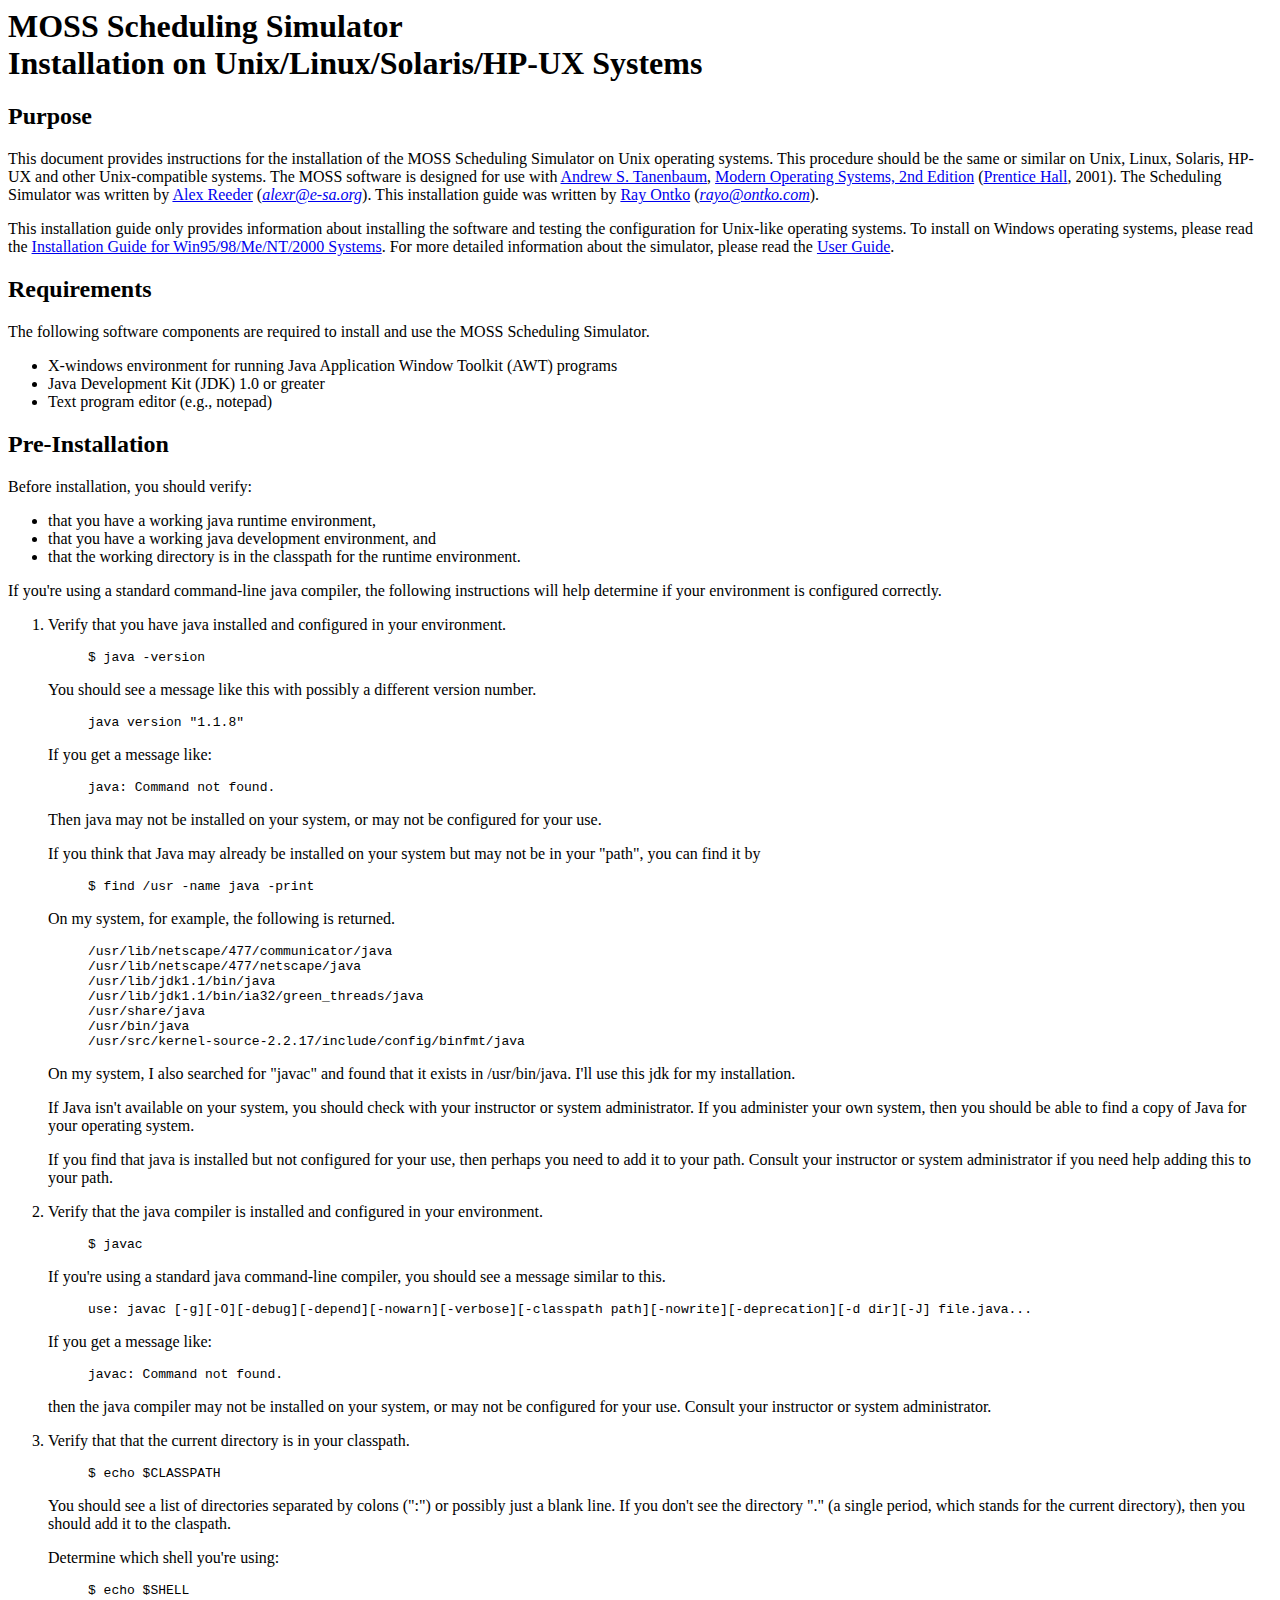
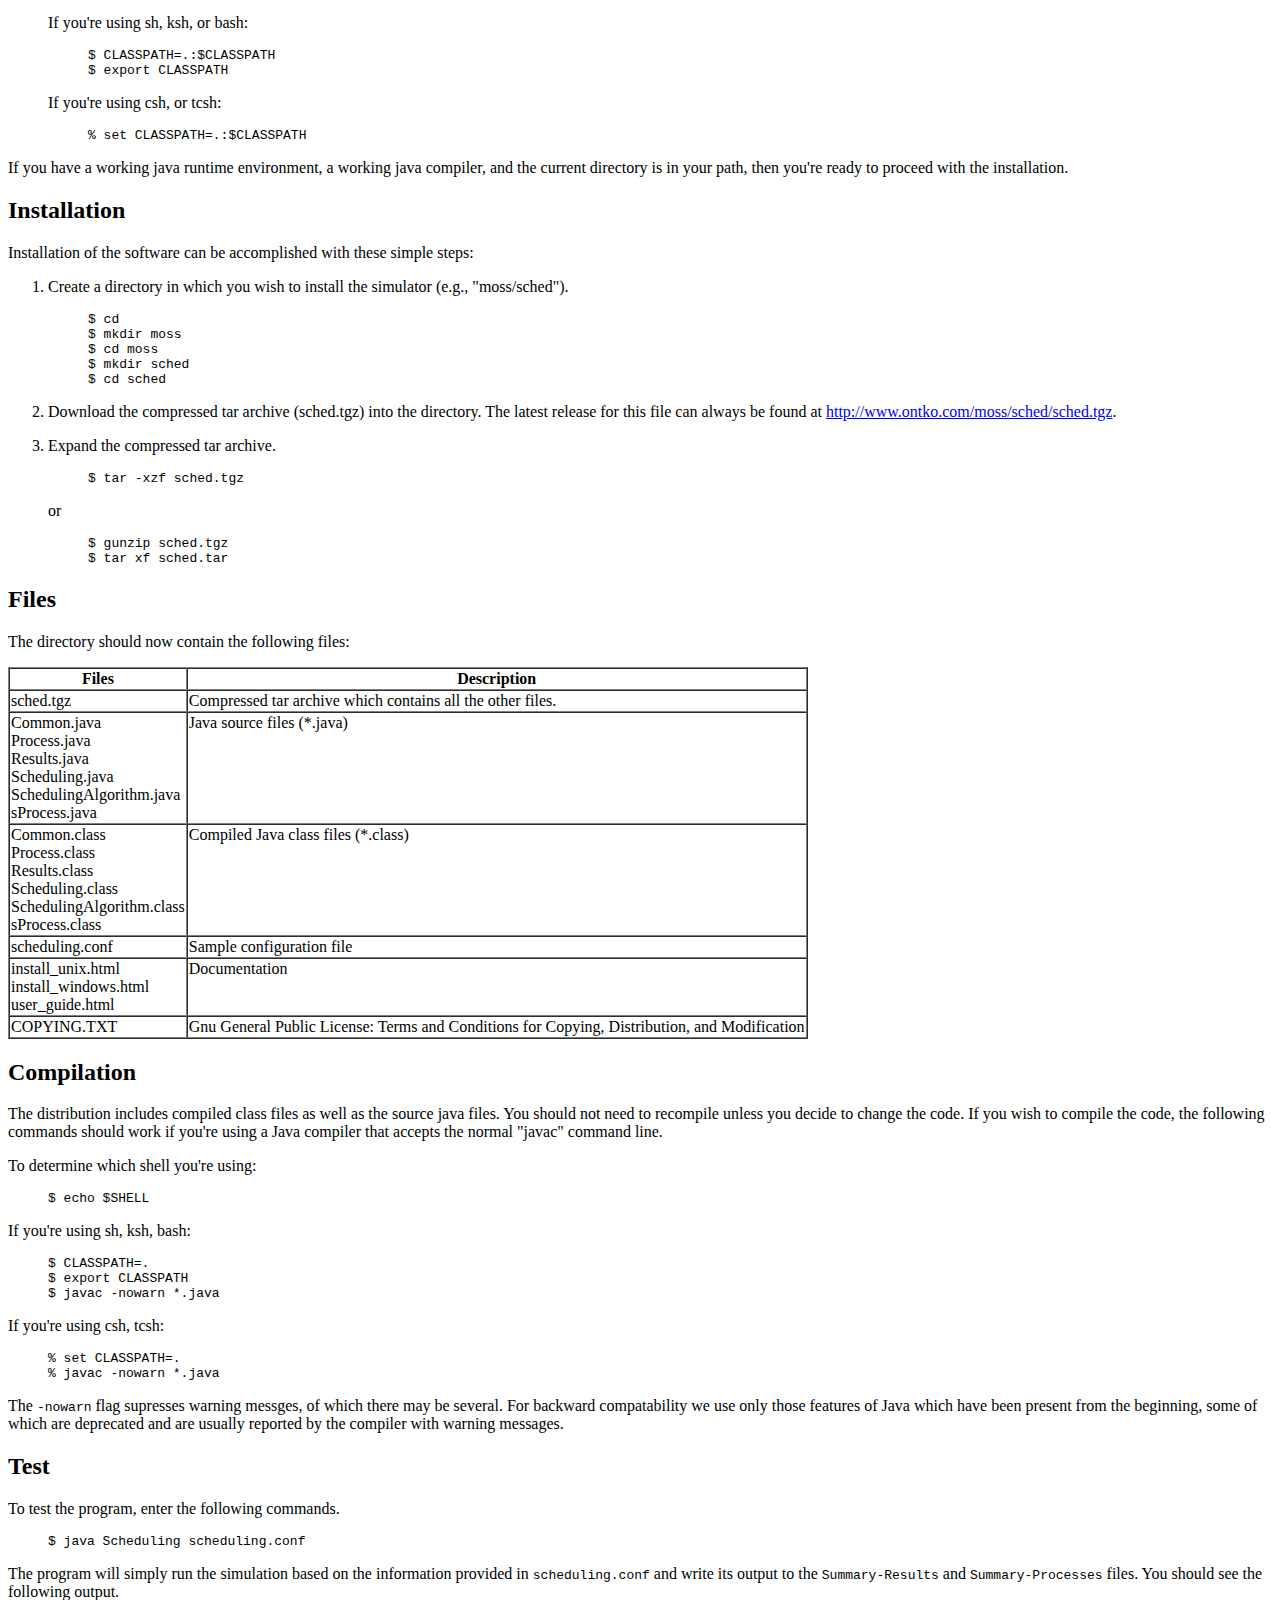
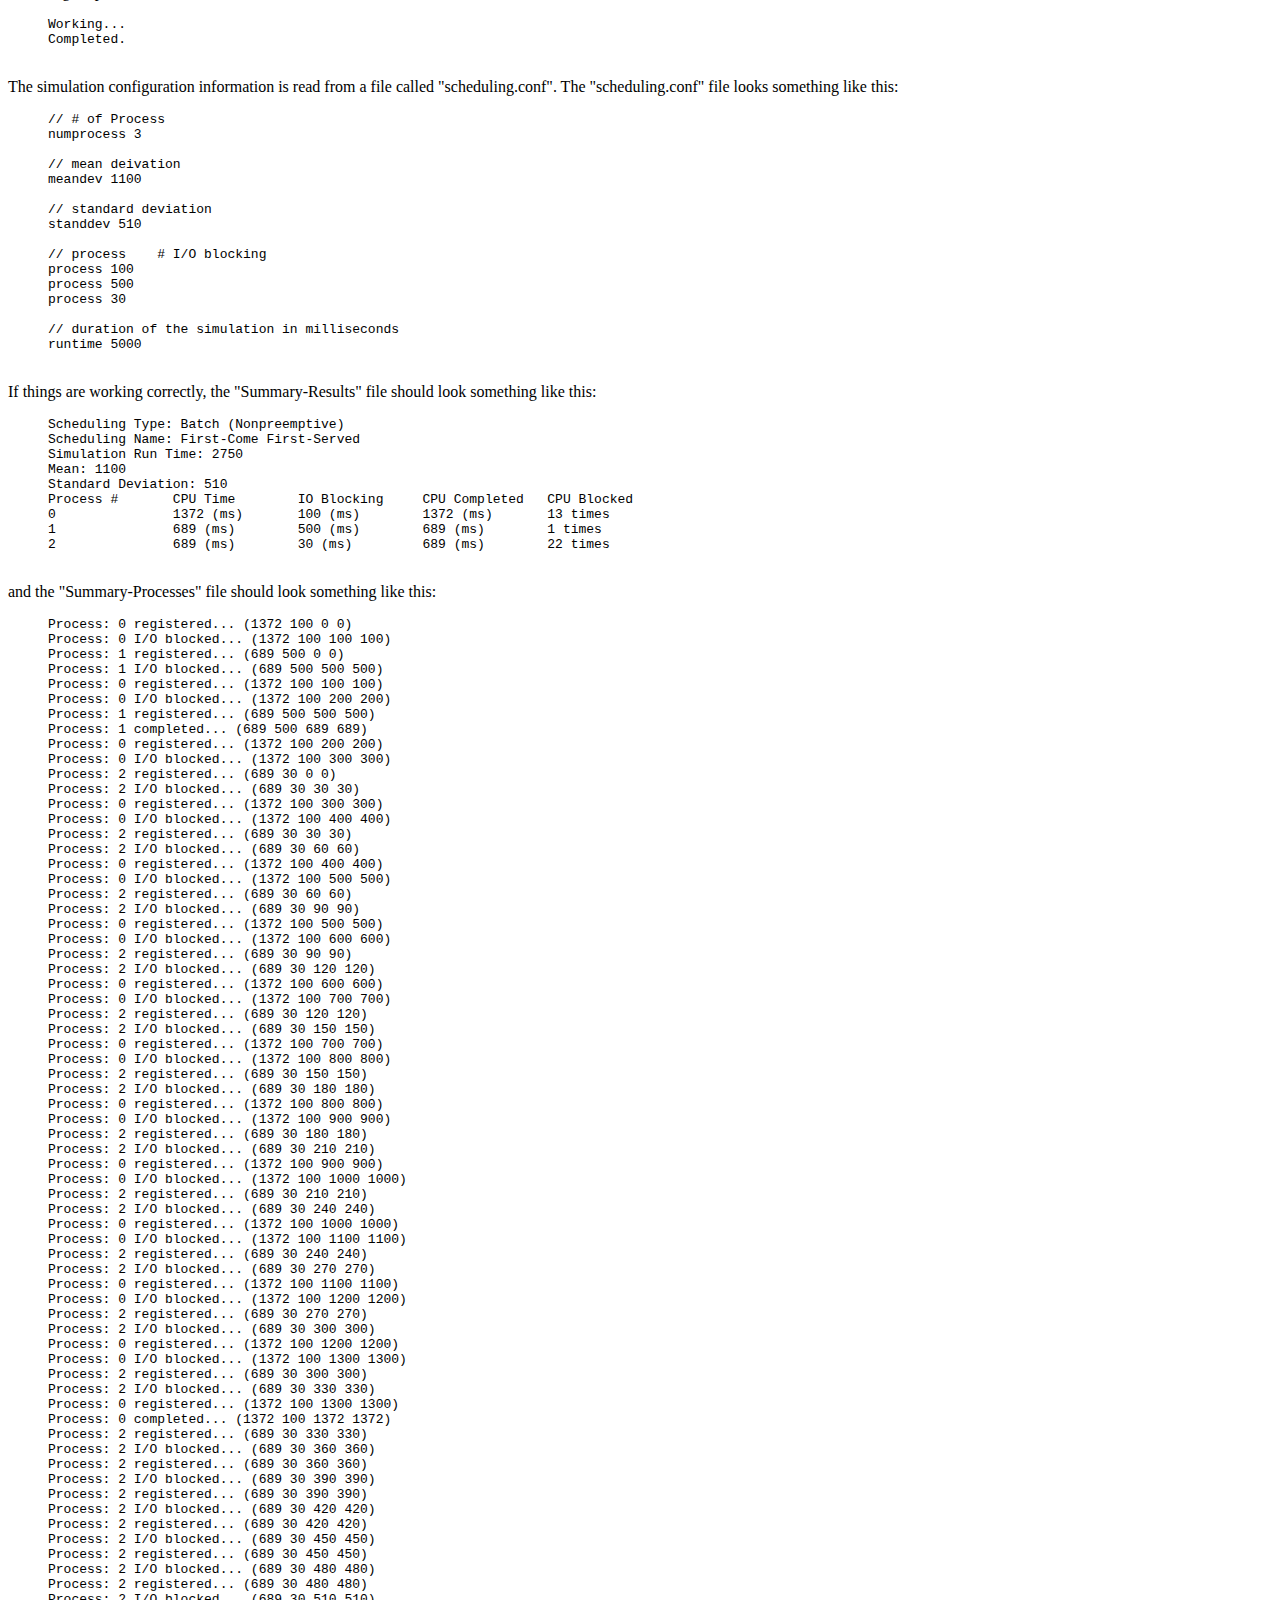
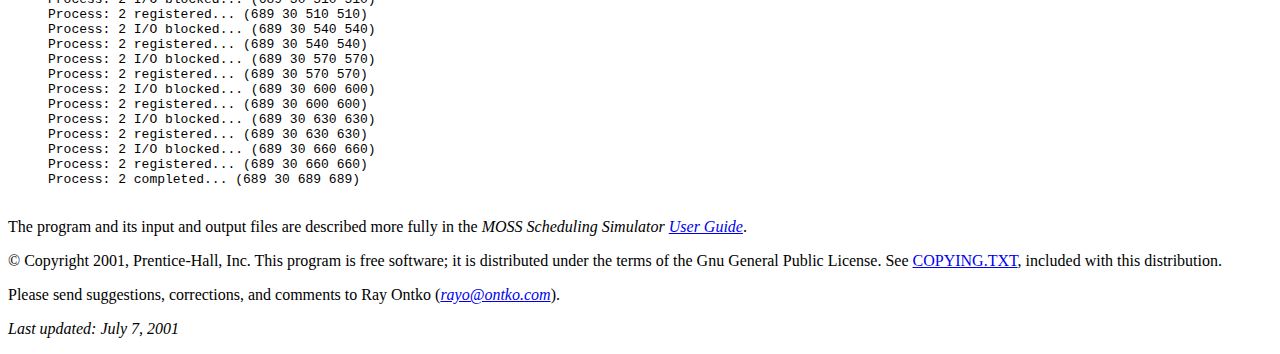
<file: Lab 3/install_unix.html>
<html>
<head>
<title>MOSS | Scheduling Simlulator | Installation | 


Unix

</title>
</head>
<body bgcolor="#ffffff">

<h1>MOSS Scheduling Simulator


<br>Installation on Unix/Linux/Solaris/HP-UX Systems</h1>


<h2>Purpose</h2>

<p>
This document provides instructions for the installation
of the MOSS Scheduling Simulator on 


Unix

operating systems.  This procedure should be the same or similar on 


Unix, Linux, Solaris, HP-UX and other Unix-compatible

systems.  
The MOSS software
is designed for use with 
<a href="http://www.cs.vu.nl/~ast/">Andrew S. Tanenbaum</a>, 
<a href="http://vig.prenhall.com/catalog/academic/product/1,4096,0130313580,00.html">Modern Operating Systems, 2nd Edition</a> 
(<a href="http://www.prenhall.com/">Prentice Hall</a>, 2001).  
The Scheduling Simulator was written by 
<a href="http://www.cs.earlham.edu/~odo/">Alex Reeder</a>
(<a href="mailto:alexr@e-sa.org"><i>alexr@e-sa.org</i></a>).  
This installation guide was written by 
<a href="http://www.ontko.com/~rayo/">Ray Ontko</a>
(<a href="mailto:rayo@ontko.com"><i>rayo@ontko.com</i></a>).
<p>
This installation guide only provides information about installing 
the software and testing the configuration for

Unix-like operating systems.  To install on Windows
operating systems, please read the
<a href="install_windows.html">Installation Guide for 
Win95/98/Me/NT/2000 Systems</a>.


For more detailed information about the simulator, please read the 
<a href="user_guide.html">User Guide</a>.
</p>
<h2>Requirements</h2>

The following software components are required
to install and use the MOSS Scheduling
Simulator.
<ul>


<li>X-windows environment for running Java Application Window Toolkit (AWT) programs

<li>Java Development Kit (JDK) 1.0 or greater 
<li>Text program editor (e.g., notepad)
</ul>

<h2>Pre-Installation</h2>
<p>
Before installation, you should verify:
</p>
<ul>
<li>that you have a working java runtime environment,
<li>that you have a working java development environment, and 
<li>that the working directory is in the classpath for the runtime environment.
</ul>
<p>
If you're using a standard command-line java compiler, the following
instructions will help determine if your environment is configured
correctly.
</p>
<ol>
<li>Verify that you have java installed and configured in your environment.


<blockquote><pre>
$ java -version
</pre></blockquote>

You should see a message like this with possibly a different version number.
<blockquote><pre>
java version "1.1.8"
</pre></blockquote>
If you get a message like:


<blockquote><pre>
java: Command not found.
</pre></blockquote>

Then java may not be installed on your system, or may not be configured
for your use.
<p>
If you think that Java may already be installed on your system 
but may not be in your "path", you can find it by


<blockquote><pre>
$ find /usr -name java -print
</pre></blockquote>
On my system, for example, the following is returned.
<blockquote><pre>
/usr/lib/netscape/477/communicator/java
/usr/lib/netscape/477/netscape/java
/usr/lib/jdk1.1/bin/java
/usr/lib/jdk1.1/bin/ia32/green_threads/java
/usr/share/java
/usr/bin/java
/usr/src/kernel-source-2.2.17/include/config/binfmt/java
</pre></blockquote>
On my system, I also searched for "javac" and found 
that it exists in /usr/bin/java.  I'll use this jdk for my
installation.

<p>
If Java isn't available on your system, you should check with
your instructor or system administrator.  If you administer your
own system, then you should be able to find a copy of Java
for your operating system.
<p>
If you find that java is installed but not configured for
your use, then perhaps you need to add it to your path.  Consult
your instructor or system administrator if you need help adding this
to your path.
</p>
<p><!-- --></p>

<li>Verify that the java compiler is installed and configured in 
your environment.


<blockquote><pre>
$ javac
</pre></blockquote>

If you're using a standard java command-line compiler, you should
see a message similar to this.
<blockquote><pre>
use: javac [-g][-O][-debug][-depend][-nowarn][-verbose][-classpath path][-nowrite][-deprecation][-d dir][-J<runtime flag>] file.java...
</pre></blockquote>
If you get a message like:


<blockquote><pre>
javac: Command not found.
</pre></blockquote>

then the java compiler may not be installed on your system, or 
may not be configured for your use.   Consult your instructor
or system administrator.
<p><!-- --></p>

<li>Verify that that the current directory is in your classpath.


<blockquote><pre>
$ echo $CLASSPATH
</pre></blockquote>
You should see a list of directories separated by colons (":")
or possibly just a blank line.  If you don't see the directory 
"." (a single period, which stands for the current directory), then 
you should add it to the claspath.
<p>
Determine which shell you're using: 
</p>
<blockquote><pre>
$ echo $SHELL
</pre></blockquote>

<p>
If you're using sh, ksh, or bash: 
</p>
<blockquote><pre>
$ CLASSPATH=.:$CLASSPATH
$ export CLASSPATH
</pre></blockquote>

<p>
If you're using csh, or tcsh: 
</p>
<blockquote><pre>
% set CLASSPATH=.:$CLASSPATH
</pre></blockquote>

<p><!-- --></p>

</ol>
<p>
If you have a working java runtime environment, a working java
compiler, and the current directory is in your path, then you're
ready to proceed with the installation.
</p>


<h2>Installation</h2>

Installation of the software can be accomplished with
these simple steps:
<ol>
<li>


Create a directory in which you wish to install the
simulator (e.g., "moss/sched").
<blockquote><pre>
$ cd
$ mkdir moss
$ cd moss
$ mkdir sched
$ cd sched
</pre></blockquote>

<p><!-- --></p>

<li>


Download the compressed tar archive (sched.tgz) into
the directory.
The latest release for this file can always be found at
<a href="http://www.ontko.com/moss/sched/sched.tgz">http://www.ontko.com/moss/sched/sched.tgz</a>.

<p><!-- --></p>

<li>


Expand the compressed tar archive.
<blockquote><pre>
$ tar -xzf sched.tgz
</pre></blockquote>
or 
<blockquote><pre>
$ gunzip sched.tgz
$ tar xf sched.tar
</pre></blockquote>

<p><!-- --></p>

</ol>
<h2>Files</h2>
<p>
The directory should now contain the following files:
</p>
<table border="1" cellspacing="0">
<tr>
<th>Files
<th>Description
<tr>
<td>


sched.tgz
<td>Compressed tar

archive which contains all the other files.
<tr>
<td>Common.java
<br>Process.java
<br>Results.java
<br>Scheduling.java
<br>SchedulingAlgorithm.java
<br>sProcess.java
<td valign="top">
Java source files (*.java)
<tr>
<td>Common.class
<br>Process.class
<br>Results.class
<br>Scheduling.class
<br>SchedulingAlgorithm.class
<br>sProcess.class
<td valign="top">
Compiled Java class files (*.class)
<tr>
<td>scheduling.conf
<td>Sample configuration file
<tr>
<td>install_unix.html
<br>install_windows.html
<br>user_guide.html
<td valign="top">
Documentation
<tr>
<td>COPYING.TXT</td>
<td>Gnu General Public License: Terms and Conditions
for Copying, Distribution, and Modification
</table>

<h2>Compilation</h2>

<p>
The distribution includes compiled class files as
well as the source java files.  You should not need
to recompile unless you decide to change the code.
If you wish to compile the code, 
the following commands should work if you're using
a Java compiler that accepts the normal "javac" command
line.


<p>
To determine which shell you're using: 
</p>
<blockquote><pre>
$ echo $SHELL
</pre></blockquote>

<p>
If you're using sh, ksh, bash: 
</p>
<blockquote><pre>
$ CLASSPATH=.
$ export CLASSPATH
$ javac -nowarn *.java
</pre></blockquote>

<p>
If you're using csh, tcsh: 
</p>
<blockquote><pre>
% set CLASSPATH=.
% javac -nowarn *.java
</pre></blockquote>


The <tt>-nowarn</tt> flag supresses warning messges, of which
there may be several.  For backward compatability we use only
those features of Java which have been present from the beginning,
some of which are deprecated and are usually reported by the 
compiler with warning messages.

<h2>Test</h2>

<p>
To test the program, enter the following commands.



<blockquote><pre>
$ java Scheduling scheduling.conf
</pre></blockquote>


<p>
The program will simply run the simulation based on the 
information provided in <tt>scheduling.conf</tt> and write its
output to the <tt>Summary-Results</tt> and 
<tt>Summary-Processes</tt> files.  You should see the following
output.
<blockquote><pre>
Working...
Completed.

</pre></blockquote>

<p>
The simulation configuration information is read from a file called 
"scheduling.conf".
The "scheduling.conf" file looks something like this:
<blockquote><pre>
// # of Process	
numprocess 3

// mean deivation
meandev 1100

// standard deviation
standdev 510

// process    # I/O blocking
process 100
process 500
process 30

// duration of the simulation in milliseconds
runtime 5000

</pre></blockquote>

<p>
If things are working correctly, the "Summary-Results" file should look 
something like this:

<blockquote><pre>
Scheduling Type: Batch (Nonpreemptive)
Scheduling Name: First-Come First-Served
Simulation Run Time: 2750
Mean: 1100
Standard Deviation: 510
Process #	CPU Time	IO Blocking	CPU Completed	CPU Blocked
0		1372 (ms)	100 (ms)	1372 (ms)	13 times
1		689 (ms)	500 (ms)	689 (ms)	1 times
2		689 (ms)	30 (ms)		689 (ms)	22 times

</pre></blockquote>

and the "Summary-Processes" file should look something like
this:

<blockquote><pre>
Process: 0 registered... (1372 100 0 0)
Process: 0 I/O blocked... (1372 100 100 100)
Process: 1 registered... (689 500 0 0)
Process: 1 I/O blocked... (689 500 500 500)
Process: 0 registered... (1372 100 100 100)
Process: 0 I/O blocked... (1372 100 200 200)
Process: 1 registered... (689 500 500 500)
Process: 1 completed... (689 500 689 689)
Process: 0 registered... (1372 100 200 200)
Process: 0 I/O blocked... (1372 100 300 300)
Process: 2 registered... (689 30 0 0)
Process: 2 I/O blocked... (689 30 30 30)
Process: 0 registered... (1372 100 300 300)
Process: 0 I/O blocked... (1372 100 400 400)
Process: 2 registered... (689 30 30 30)
Process: 2 I/O blocked... (689 30 60 60)
Process: 0 registered... (1372 100 400 400)
Process: 0 I/O blocked... (1372 100 500 500)
Process: 2 registered... (689 30 60 60)
Process: 2 I/O blocked... (689 30 90 90)
Process: 0 registered... (1372 100 500 500)
Process: 0 I/O blocked... (1372 100 600 600)
Process: 2 registered... (689 30 90 90)
Process: 2 I/O blocked... (689 30 120 120)
Process: 0 registered... (1372 100 600 600)
Process: 0 I/O blocked... (1372 100 700 700)
Process: 2 registered... (689 30 120 120)
Process: 2 I/O blocked... (689 30 150 150)
Process: 0 registered... (1372 100 700 700)
Process: 0 I/O blocked... (1372 100 800 800)
Process: 2 registered... (689 30 150 150)
Process: 2 I/O blocked... (689 30 180 180)
Process: 0 registered... (1372 100 800 800)
Process: 0 I/O blocked... (1372 100 900 900)
Process: 2 registered... (689 30 180 180)
Process: 2 I/O blocked... (689 30 210 210)
Process: 0 registered... (1372 100 900 900)
Process: 0 I/O blocked... (1372 100 1000 1000)
Process: 2 registered... (689 30 210 210)
Process: 2 I/O blocked... (689 30 240 240)
Process: 0 registered... (1372 100 1000 1000)
Process: 0 I/O blocked... (1372 100 1100 1100)
Process: 2 registered... (689 30 240 240)
Process: 2 I/O blocked... (689 30 270 270)
Process: 0 registered... (1372 100 1100 1100)
Process: 0 I/O blocked... (1372 100 1200 1200)
Process: 2 registered... (689 30 270 270)
Process: 2 I/O blocked... (689 30 300 300)
Process: 0 registered... (1372 100 1200 1200)
Process: 0 I/O blocked... (1372 100 1300 1300)
Process: 2 registered... (689 30 300 300)
Process: 2 I/O blocked... (689 30 330 330)
Process: 0 registered... (1372 100 1300 1300)
Process: 0 completed... (1372 100 1372 1372)
Process: 2 registered... (689 30 330 330)
Process: 2 I/O blocked... (689 30 360 360)
Process: 2 registered... (689 30 360 360)
Process: 2 I/O blocked... (689 30 390 390)
Process: 2 registered... (689 30 390 390)
Process: 2 I/O blocked... (689 30 420 420)
Process: 2 registered... (689 30 420 420)
Process: 2 I/O blocked... (689 30 450 450)
Process: 2 registered... (689 30 450 450)
Process: 2 I/O blocked... (689 30 480 480)
Process: 2 registered... (689 30 480 480)
Process: 2 I/O blocked... (689 30 510 510)
Process: 2 registered... (689 30 510 510)
Process: 2 I/O blocked... (689 30 540 540)
Process: 2 registered... (689 30 540 540)
Process: 2 I/O blocked... (689 30 570 570)
Process: 2 registered... (689 30 570 570)
Process: 2 I/O blocked... (689 30 600 600)
Process: 2 registered... (689 30 600 600)
Process: 2 I/O blocked... (689 30 630 630)
Process: 2 registered... (689 30 630 630)
Process: 2 I/O blocked... (689 30 660 660)
Process: 2 registered... (689 30 660 660)
Process: 2 completed... (689 30 689 689)

</pre></blockquote>

<p>
The program and its input and output files are described 
more fully in the <i>MOSS Scheduling Simulator
<a href="user_guide.html">User Guide</a></i>.
<p>
&copy; Copyright 2001, Prentice-Hall, Inc.
This program is free software; it is distributed under the
terms of the Gnu General Public License.  
See <a href="COPYING.TXT">COPYING.TXT</a>, 
included with this distribution.
<p>
Please send suggestions, corrections, and comments to
Ray Ontko (<A href="mailto:rayo@ontko.com"><i>rayo@ontko.com</i></a>).
<p>
<i>Last updated: July 7, 2001</i>
</body>
</html>
</file>
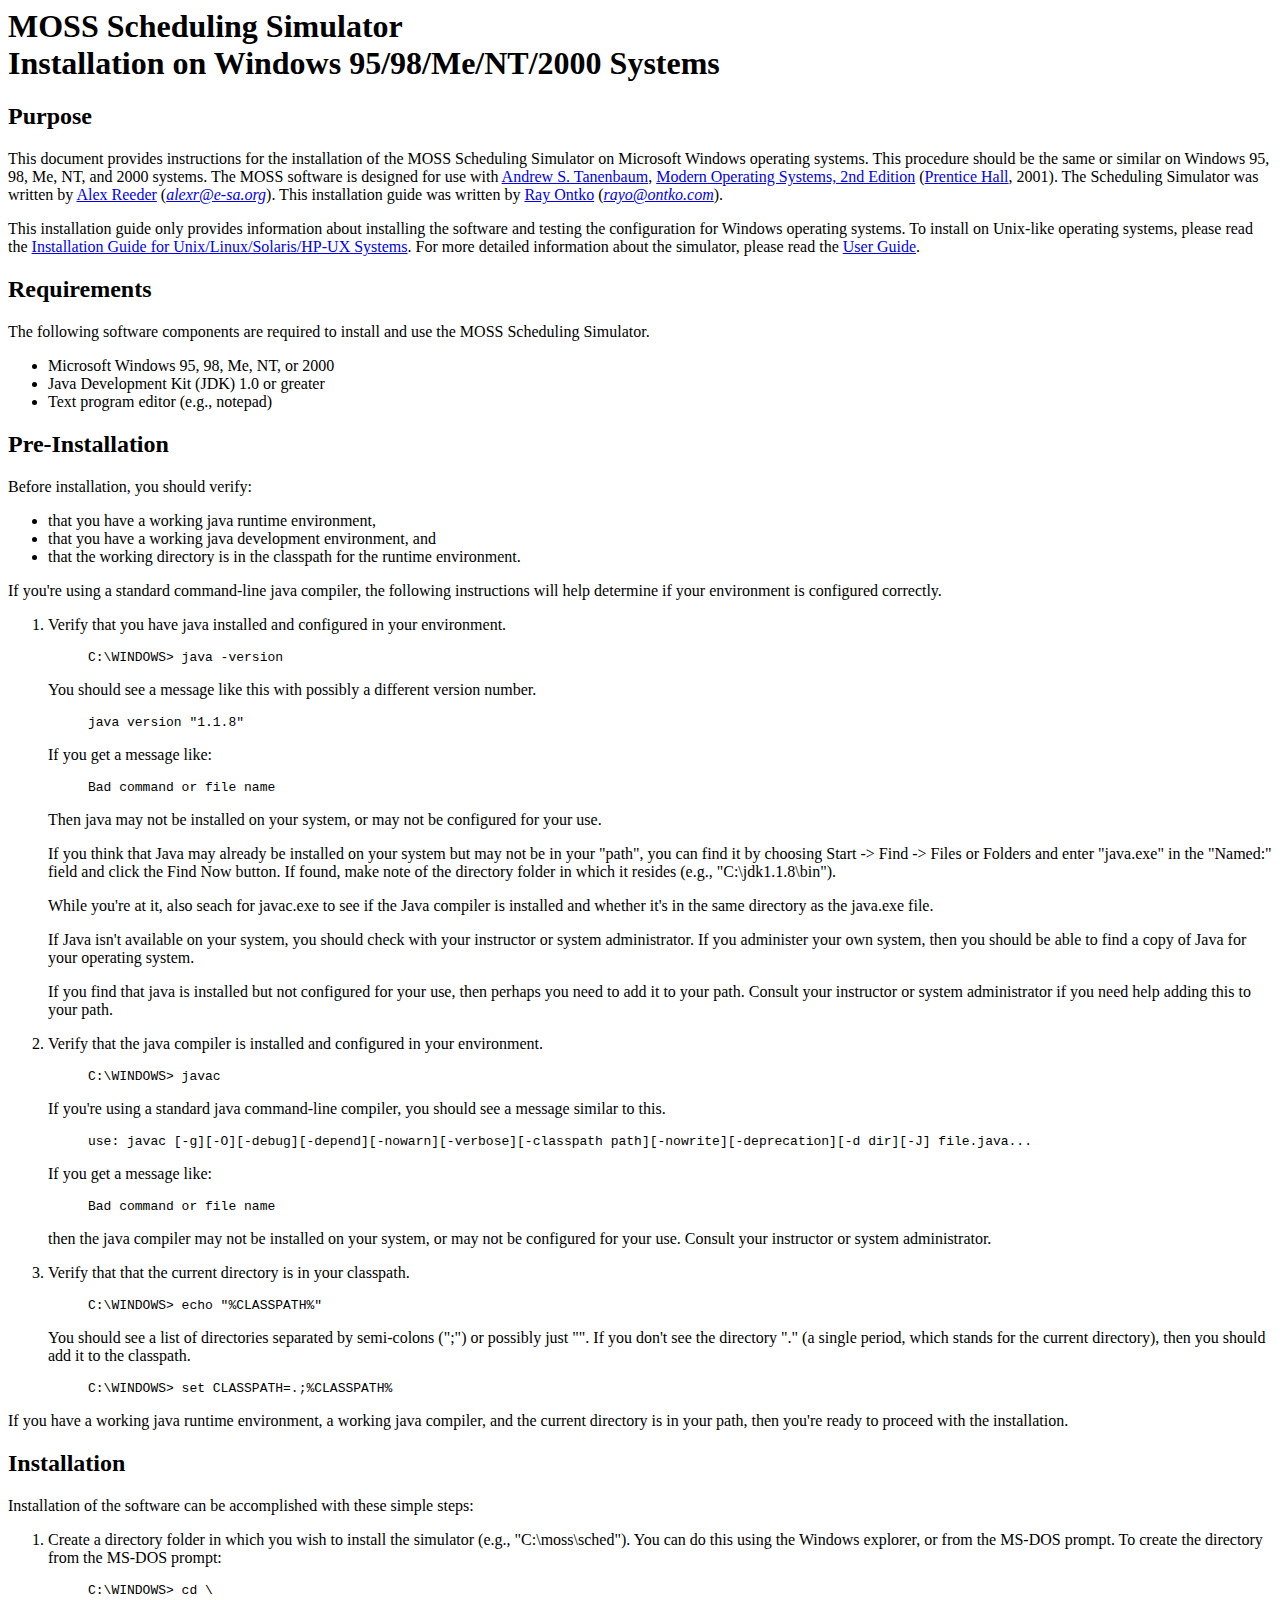
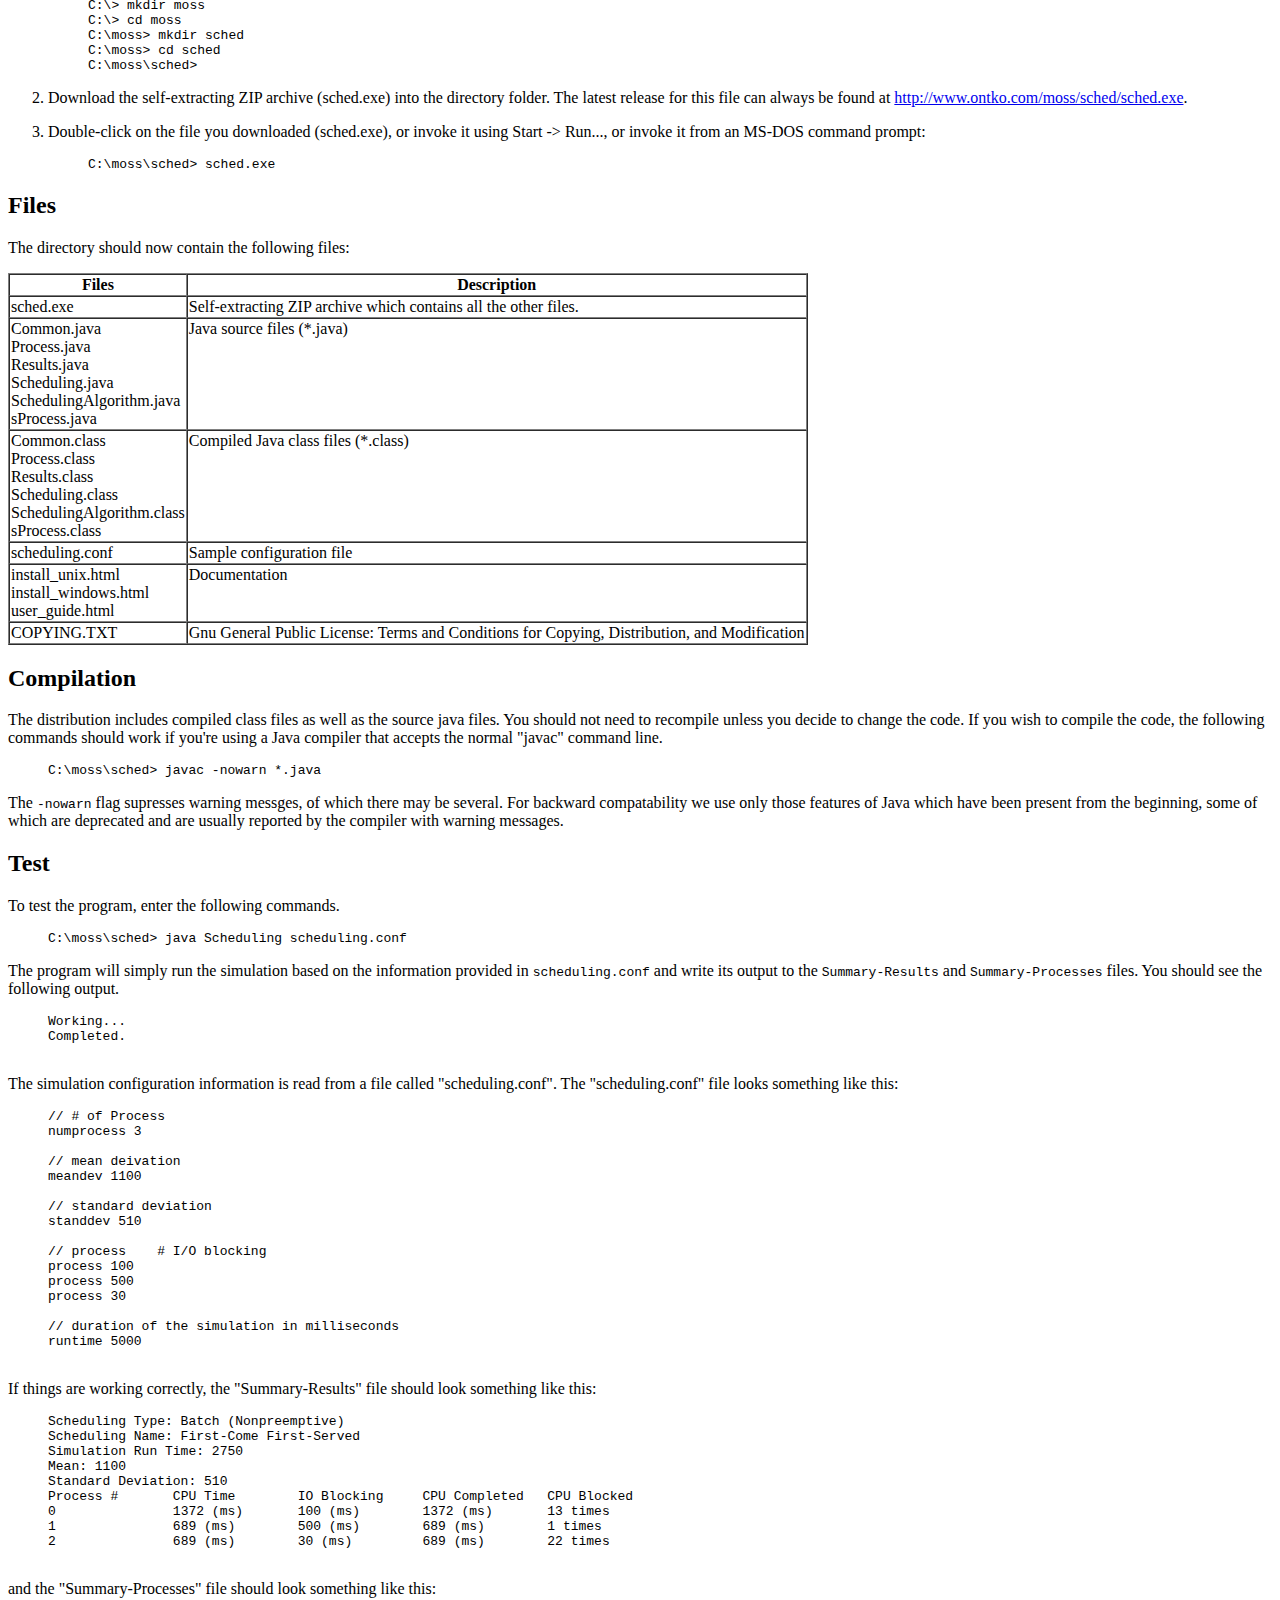
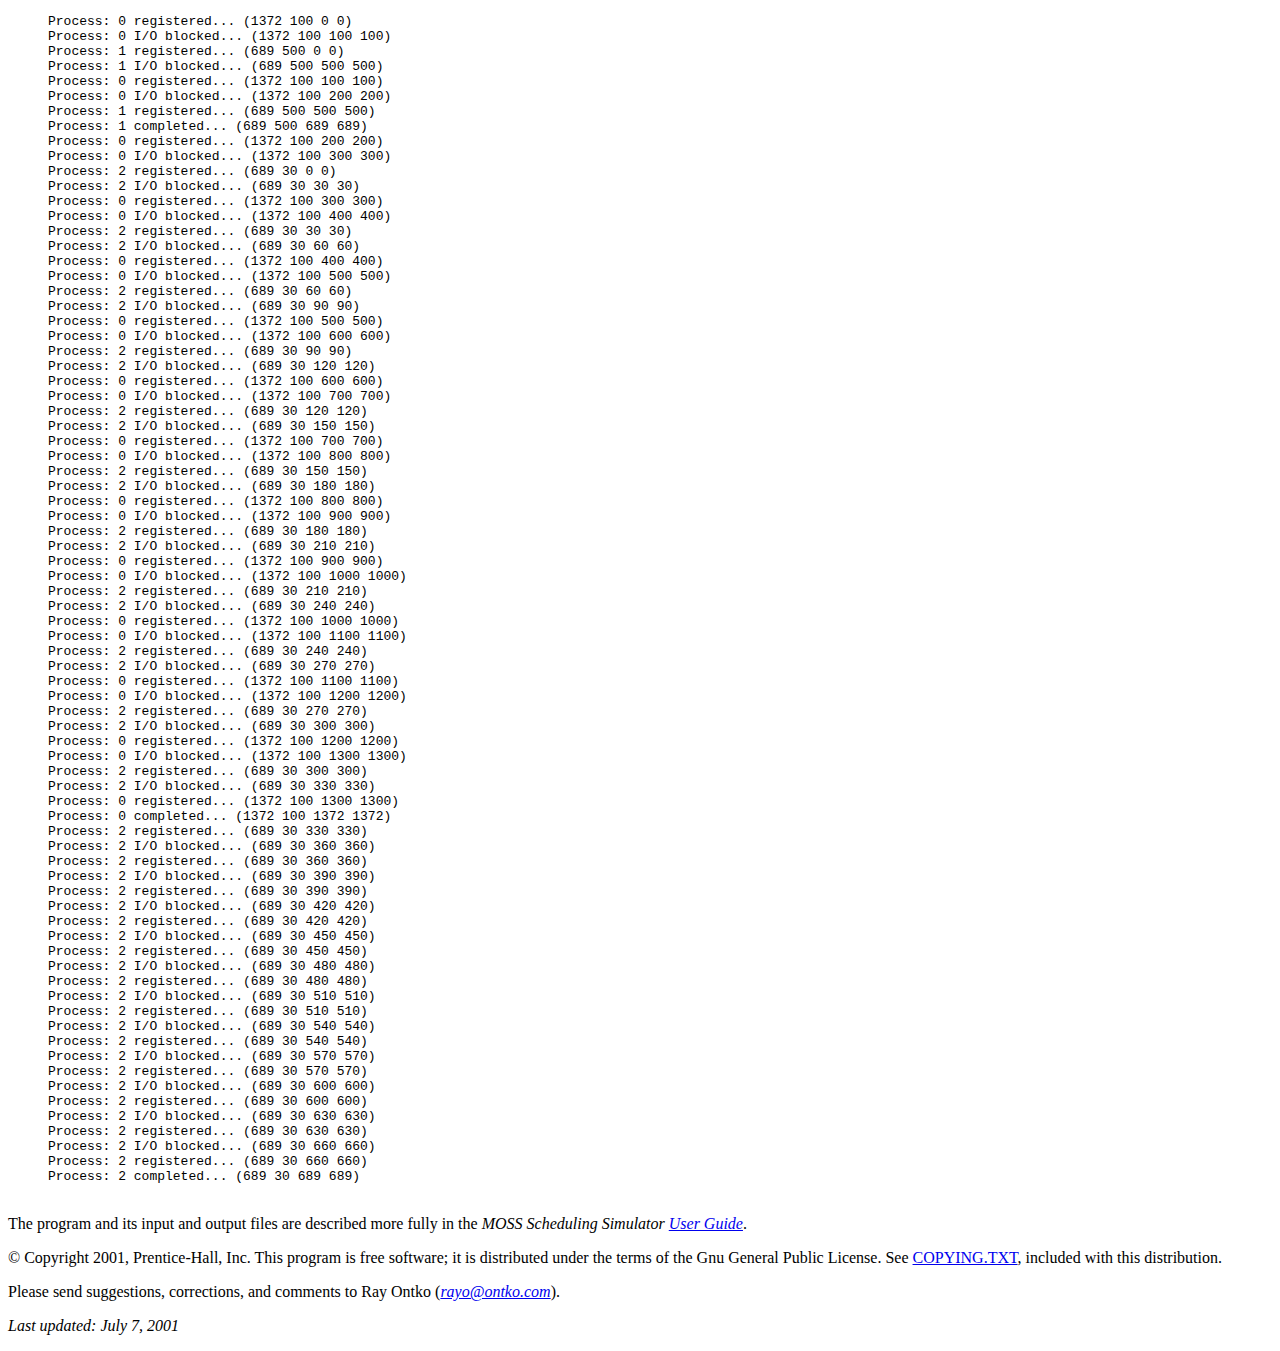
<file: Lab 3/install_windows.html>
<html>
<head>
<title>MOSS | Scheduling Simlulator | Installation | 

Windows


</title>
</head>
<body bgcolor="#ffffff">

<h1>MOSS Scheduling Simulator

<br>Installation on Windows 95/98/Me/NT/2000 Systems</h1>



<h2>Purpose</h2>

<p>
This document provides instructions for the installation
of the MOSS Scheduling Simulator on 

Microsoft Windows 


operating systems.  This procedure should be the same or similar on 

Windows 95, 98, Me, NT, and 2000 


systems.  
The MOSS software
is designed for use with 
<a href="http://www.cs.vu.nl/~ast/">Andrew S. Tanenbaum</a>, 
<a href="http://vig.prenhall.com/catalog/academic/product/1,4096,0130313580,00.html">Modern Operating Systems, 2nd Edition</a> 
(<a href="http://www.prenhall.com/">Prentice Hall</a>, 2001).  
The Scheduling Simulator was written by 
<a href="http://www.cs.earlham.edu/~odo/">Alex Reeder</a>
(<a href="mailto:alexr@e-sa.org"><i>alexr@e-sa.org</i></a>).  
This installation guide was written by 
<a href="http://www.ontko.com/~rayo/">Ray Ontko</a>
(<a href="mailto:rayo@ontko.com"><i>rayo@ontko.com</i></a>).
<p>
This installation guide only provides information about installing 
the software and testing the configuration for


Windows operating systems.  To install on Unix-like
operating systems, please read the
<a href="install_unix.html">Installation Guide for 
Unix/Linux/Solaris/HP-UX Systems</a>.

For more detailed information about the simulator, please read the 
<a href="user_guide.html">User Guide</a>.
</p>
<h2>Requirements</h2>

The following software components are required
to install and use the MOSS Scheduling
Simulator.
<ul>

<li>Microsoft Windows 95, 98, Me, NT, or 2000


<li>Java Development Kit (JDK) 1.0 or greater 
<li>Text program editor (e.g., notepad)
</ul>

<h2>Pre-Installation</h2>
<p>
Before installation, you should verify:
</p>
<ul>
<li>that you have a working java runtime environment,
<li>that you have a working java development environment, and 
<li>that the working directory is in the classpath for the runtime environment.
</ul>
<p>
If you're using a standard command-line java compiler, the following
instructions will help determine if your environment is configured
correctly.
</p>
<ol>
<li>Verify that you have java installed and configured in your environment.

<blockquote><pre>
C:\WINDOWS> java -version
</pre></blockquote>


You should see a message like this with possibly a different version number.
<blockquote><pre>
java version "1.1.8"
</pre></blockquote>
If you get a message like:

<blockquote><pre>
Bad command or file name
</pre></blockquote>


Then java may not be installed on your system, or may not be configured
for your use.
<p>
If you think that Java may already be installed on your system 
but may not be in your "path", you can find it by

choosing Start -> Find -> Files or Folders
and enter "java.exe" in the "Named:" field and click the Find Now button.
If found, make note of the directory folder in which it resides (e.g.,
"C:\jdk1.1.8\bin").
<p>
While you're at it, also seach for javac.exe to see if the Java
compiler is installed and whether it's in the same directory as
the java.exe file.


<p>
If Java isn't available on your system, you should check with
your instructor or system administrator.  If you administer your
own system, then you should be able to find a copy of Java
for your operating system.
<p>
If you find that java is installed but not configured for
your use, then perhaps you need to add it to your path.  Consult
your instructor or system administrator if you need help adding this
to your path.
</p>
<p><!-- --></p>

<li>Verify that the java compiler is installed and configured in 
your environment.

<blockquote><pre>
C:\WINDOWS> javac
</pre></blockquote>


If you're using a standard java command-line compiler, you should
see a message similar to this.
<blockquote><pre>
use: javac [-g][-O][-debug][-depend][-nowarn][-verbose][-classpath path][-nowrite][-deprecation][-d dir][-J<runtime flag>] file.java...
</pre></blockquote>
If you get a message like:

<blockquote><pre>
Bad command or file name
</pre></blockquote>


then the java compiler may not be installed on your system, or 
may not be configured for your use.   Consult your instructor
or system administrator.
<p><!-- --></p>

<li>Verify that that the current directory is in your classpath.

<blockquote><pre>
C:\WINDOWS> echo "%CLASSPATH%"
</pre></blockquote>
You should see a list of directories separated by semi-colons (";") 
or possibly just "". If you don't see the directory "." (a single
period, which stands for the current directory), then you should
add it to the classpath.
<blockquote><pre>
C:\WINDOWS> set CLASSPATH=.;%CLASSPATH%
</pre></blockquote>


<p><!-- --></p>

</ol>
<p>
If you have a working java runtime environment, a working java
compiler, and the current directory is in your path, then you're
ready to proceed with the installation.
</p>


<h2>Installation</h2>

Installation of the software can be accomplished with
these simple steps:
<ol>
<li>

Create a directory folder in which you wish to install
the simulator (e.g., "C:\moss\sched").  You can do 
this using the Windows explorer, or from the MS-DOS
prompt.  To create the directory from the MS-DOS
prompt:
<blockquote><pre>
C:\WINDOWS> cd \&nbsp;
C:\> mkdir moss
C:\> cd moss
C:\moss> mkdir sched
C:\moss> cd sched
C:\moss\sched>
</pre></blockquote>


<p><!-- --></p>

<li>

Download the self-extracting ZIP archive (sched.exe) into
the directory folder.
The latest release for this file can always be found at
<a href="http://www.ontko.com/moss/sched/sched.exe">http://www.ontko.com/moss/sched/sched.exe</a>.


<p><!-- --></p>

<li>

Double-click on the file you downloaded (sched.exe),
or invoke it using Start -> Run..., or invoke it
from an MS-DOS command prompt:
<blockquote><pre>
C:\moss\sched> sched.exe
</pre></blockquote>


<p><!-- --></p>

</ol>
<h2>Files</h2>
<p>
The directory should now contain the following files:
</p>
<table border="1" cellspacing="0">
<tr>
<th>Files
<th>Description
<tr>
<td>

sched.exe
<td>Self-extracting ZIP 


archive which contains all the other files.
<tr>
<td>Common.java
<br>Process.java
<br>Results.java
<br>Scheduling.java
<br>SchedulingAlgorithm.java
<br>sProcess.java
<td valign="top">
Java source files (*.java)
<tr>
<td>Common.class
<br>Process.class
<br>Results.class
<br>Scheduling.class
<br>SchedulingAlgorithm.class
<br>sProcess.class
<td valign="top">
Compiled Java class files (*.class)
<tr>
<td>scheduling.conf
<td>Sample configuration file
<tr>
<td>install_unix.html
<br>install_windows.html
<br>user_guide.html
<td valign="top">
Documentation
<tr>
<td>COPYING.TXT</td>
<td>Gnu General Public License: Terms and Conditions
for Copying, Distribution, and Modification
</table>

<h2>Compilation</h2>

<p>
The distribution includes compiled class files as
well as the source java files.  You should not need
to recompile unless you decide to change the code.
If you wish to compile the code, 
the following commands should work if you're using
a Java compiler that accepts the normal "javac" command
line.

<blockquote><pre>
C:\moss\sched> javac -nowarn *.java
</pre></blockquote>



The <tt>-nowarn</tt> flag supresses warning messges, of which
there may be several.  For backward compatability we use only
those features of Java which have been present from the beginning,
some of which are deprecated and are usually reported by the 
compiler with warning messages.

<h2>Test</h2>

<p>
To test the program, enter the following commands.


<blockquote><pre>
C:\moss\sched> java Scheduling scheduling.conf
</pre></blockquote>



<p>
The program will simply run the simulation based on the 
information provided in <tt>scheduling.conf</tt> and write its
output to the <tt>Summary-Results</tt> and 
<tt>Summary-Processes</tt> files.  You should see the following
output.
<blockquote><pre>
Working...
Completed.

</pre></blockquote>

<p>
The simulation configuration information is read from a file called 
"scheduling.conf".
The "scheduling.conf" file looks something like this:
<blockquote><pre>
// # of Process	
numprocess 3

// mean deivation
meandev 1100

// standard deviation
standdev 510

// process    # I/O blocking
process 100
process 500
process 30

// duration of the simulation in milliseconds
runtime 5000

</pre></blockquote>

<p>
If things are working correctly, the "Summary-Results" file should look 
something like this:

<blockquote><pre>
Scheduling Type: Batch (Nonpreemptive)
Scheduling Name: First-Come First-Served
Simulation Run Time: 2750
Mean: 1100
Standard Deviation: 510
Process #	CPU Time	IO Blocking	CPU Completed	CPU Blocked
0		1372 (ms)	100 (ms)	1372 (ms)	13 times
1		689 (ms)	500 (ms)	689 (ms)	1 times
2		689 (ms)	30 (ms)		689 (ms)	22 times

</pre></blockquote>

and the "Summary-Processes" file should look something like
this:

<blockquote><pre>
Process: 0 registered... (1372 100 0 0)
Process: 0 I/O blocked... (1372 100 100 100)
Process: 1 registered... (689 500 0 0)
Process: 1 I/O blocked... (689 500 500 500)
Process: 0 registered... (1372 100 100 100)
Process: 0 I/O blocked... (1372 100 200 200)
Process: 1 registered... (689 500 500 500)
Process: 1 completed... (689 500 689 689)
Process: 0 registered... (1372 100 200 200)
Process: 0 I/O blocked... (1372 100 300 300)
Process: 2 registered... (689 30 0 0)
Process: 2 I/O blocked... (689 30 30 30)
Process: 0 registered... (1372 100 300 300)
Process: 0 I/O blocked... (1372 100 400 400)
Process: 2 registered... (689 30 30 30)
Process: 2 I/O blocked... (689 30 60 60)
Process: 0 registered... (1372 100 400 400)
Process: 0 I/O blocked... (1372 100 500 500)
Process: 2 registered... (689 30 60 60)
Process: 2 I/O blocked... (689 30 90 90)
Process: 0 registered... (1372 100 500 500)
Process: 0 I/O blocked... (1372 100 600 600)
Process: 2 registered... (689 30 90 90)
Process: 2 I/O blocked... (689 30 120 120)
Process: 0 registered... (1372 100 600 600)
Process: 0 I/O blocked... (1372 100 700 700)
Process: 2 registered... (689 30 120 120)
Process: 2 I/O blocked... (689 30 150 150)
Process: 0 registered... (1372 100 700 700)
Process: 0 I/O blocked... (1372 100 800 800)
Process: 2 registered... (689 30 150 150)
Process: 2 I/O blocked... (689 30 180 180)
Process: 0 registered... (1372 100 800 800)
Process: 0 I/O blocked... (1372 100 900 900)
Process: 2 registered... (689 30 180 180)
Process: 2 I/O blocked... (689 30 210 210)
Process: 0 registered... (1372 100 900 900)
Process: 0 I/O blocked... (1372 100 1000 1000)
Process: 2 registered... (689 30 210 210)
Process: 2 I/O blocked... (689 30 240 240)
Process: 0 registered... (1372 100 1000 1000)
Process: 0 I/O blocked... (1372 100 1100 1100)
Process: 2 registered... (689 30 240 240)
Process: 2 I/O blocked... (689 30 270 270)
Process: 0 registered... (1372 100 1100 1100)
Process: 0 I/O blocked... (1372 100 1200 1200)
Process: 2 registered... (689 30 270 270)
Process: 2 I/O blocked... (689 30 300 300)
Process: 0 registered... (1372 100 1200 1200)
Process: 0 I/O blocked... (1372 100 1300 1300)
Process: 2 registered... (689 30 300 300)
Process: 2 I/O blocked... (689 30 330 330)
Process: 0 registered... (1372 100 1300 1300)
Process: 0 completed... (1372 100 1372 1372)
Process: 2 registered... (689 30 330 330)
Process: 2 I/O blocked... (689 30 360 360)
Process: 2 registered... (689 30 360 360)
Process: 2 I/O blocked... (689 30 390 390)
Process: 2 registered... (689 30 390 390)
Process: 2 I/O blocked... (689 30 420 420)
Process: 2 registered... (689 30 420 420)
Process: 2 I/O blocked... (689 30 450 450)
Process: 2 registered... (689 30 450 450)
Process: 2 I/O blocked... (689 30 480 480)
Process: 2 registered... (689 30 480 480)
Process: 2 I/O blocked... (689 30 510 510)
Process: 2 registered... (689 30 510 510)
Process: 2 I/O blocked... (689 30 540 540)
Process: 2 registered... (689 30 540 540)
Process: 2 I/O blocked... (689 30 570 570)
Process: 2 registered... (689 30 570 570)
Process: 2 I/O blocked... (689 30 600 600)
Process: 2 registered... (689 30 600 600)
Process: 2 I/O blocked... (689 30 630 630)
Process: 2 registered... (689 30 630 630)
Process: 2 I/O blocked... (689 30 660 660)
Process: 2 registered... (689 30 660 660)
Process: 2 completed... (689 30 689 689)

</pre></blockquote>

<p>
The program and its input and output files are described 
more fully in the <i>MOSS Scheduling Simulator
<a href="user_guide.html">User Guide</a></i>.
<p>
&copy; Copyright 2001, Prentice-Hall, Inc.
This program is free software; it is distributed under the
terms of the Gnu General Public License.  
See <a href="COPYING.TXT">COPYING.TXT</a>, 
included with this distribution.
<p>
Please send suggestions, corrections, and comments to
Ray Ontko (<A href="mailto:rayo@ontko.com"><i>rayo@ontko.com</i></a>).
<p>
<i>Last updated: July 7, 2001</i>
</body>
</html>
</file>
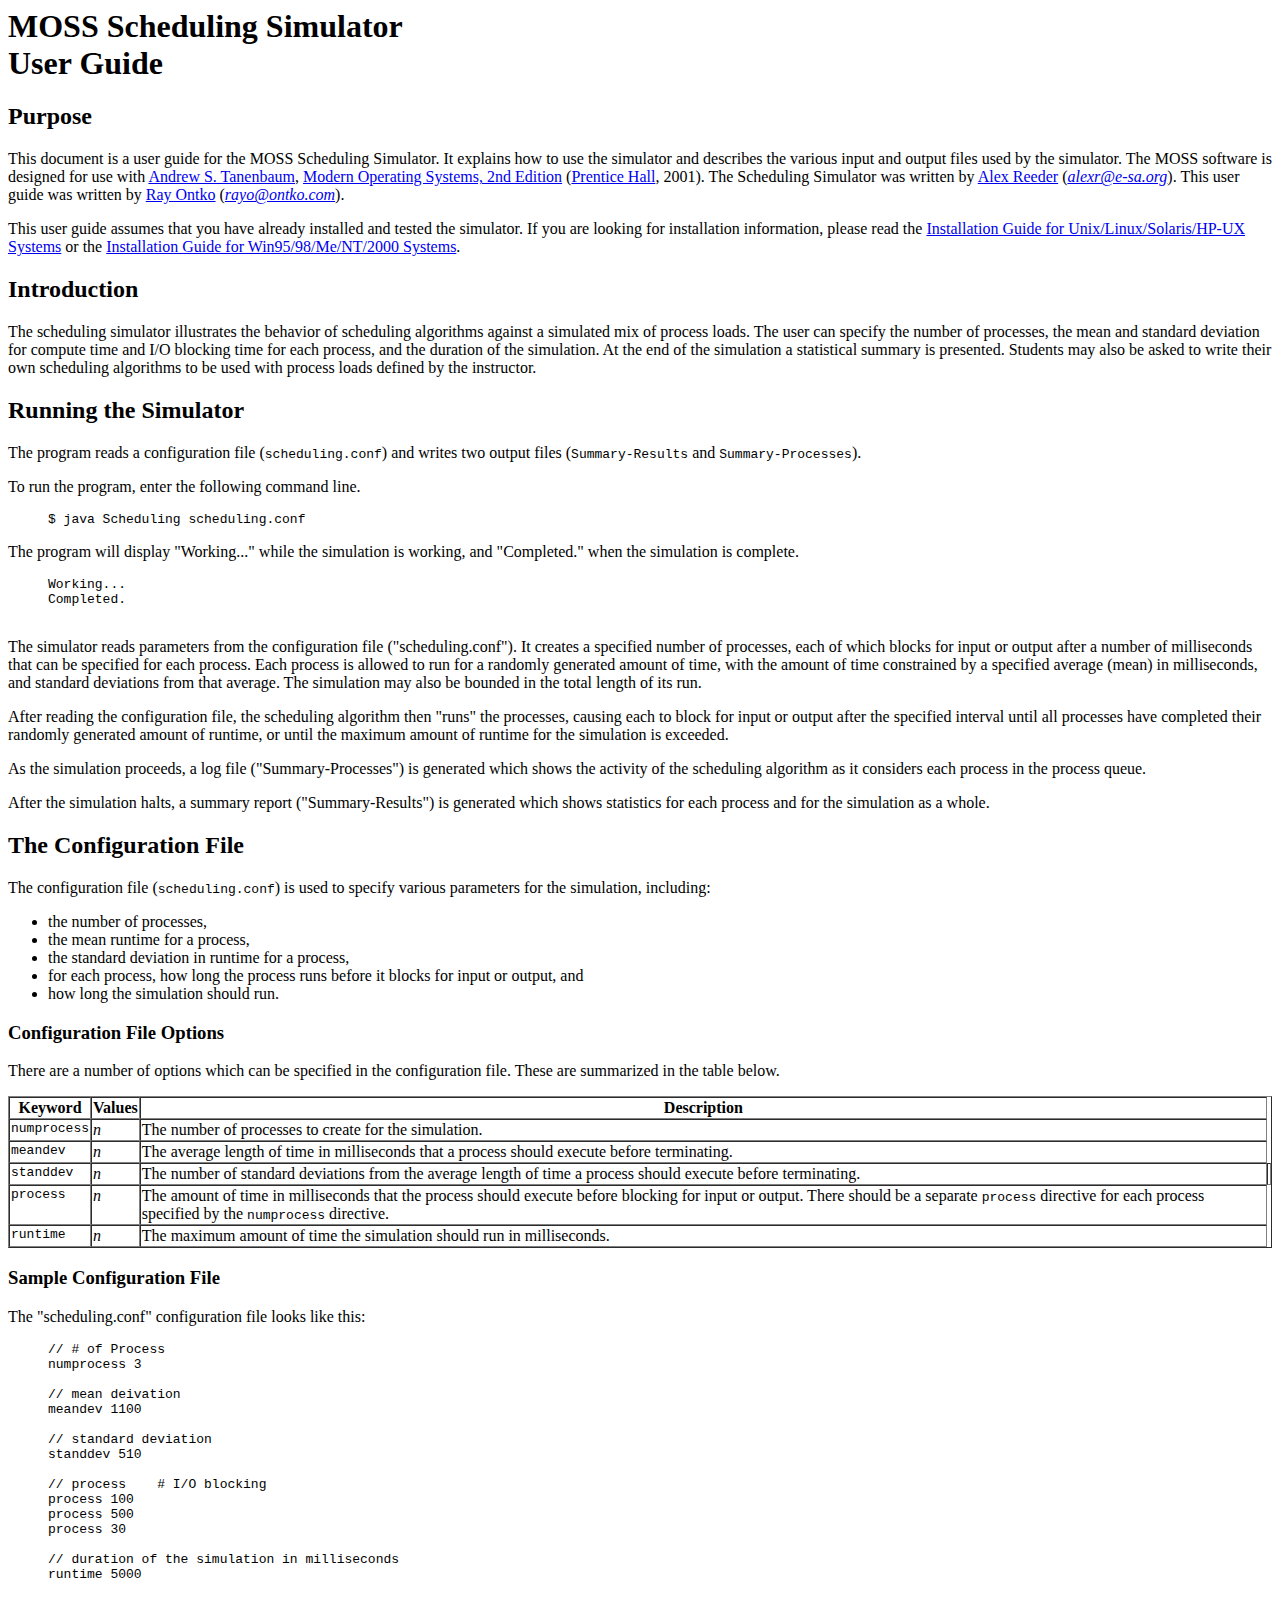
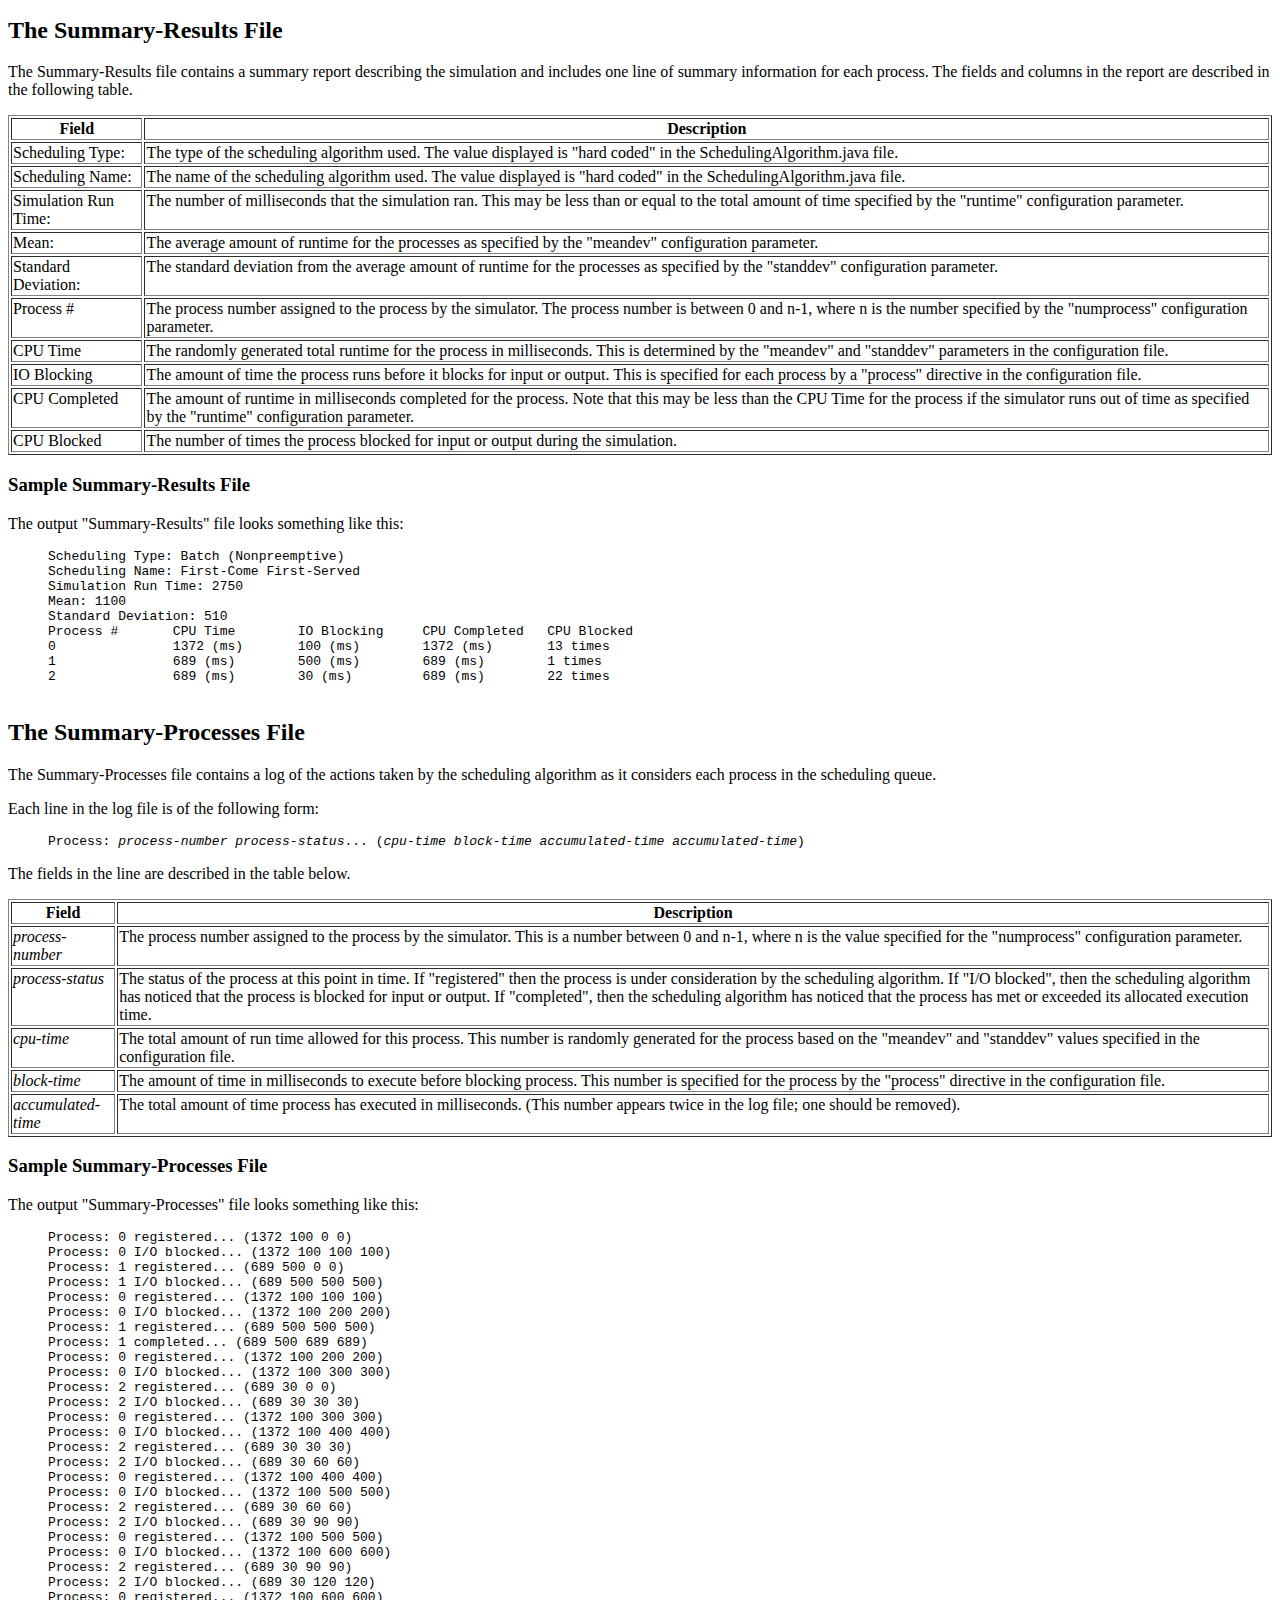
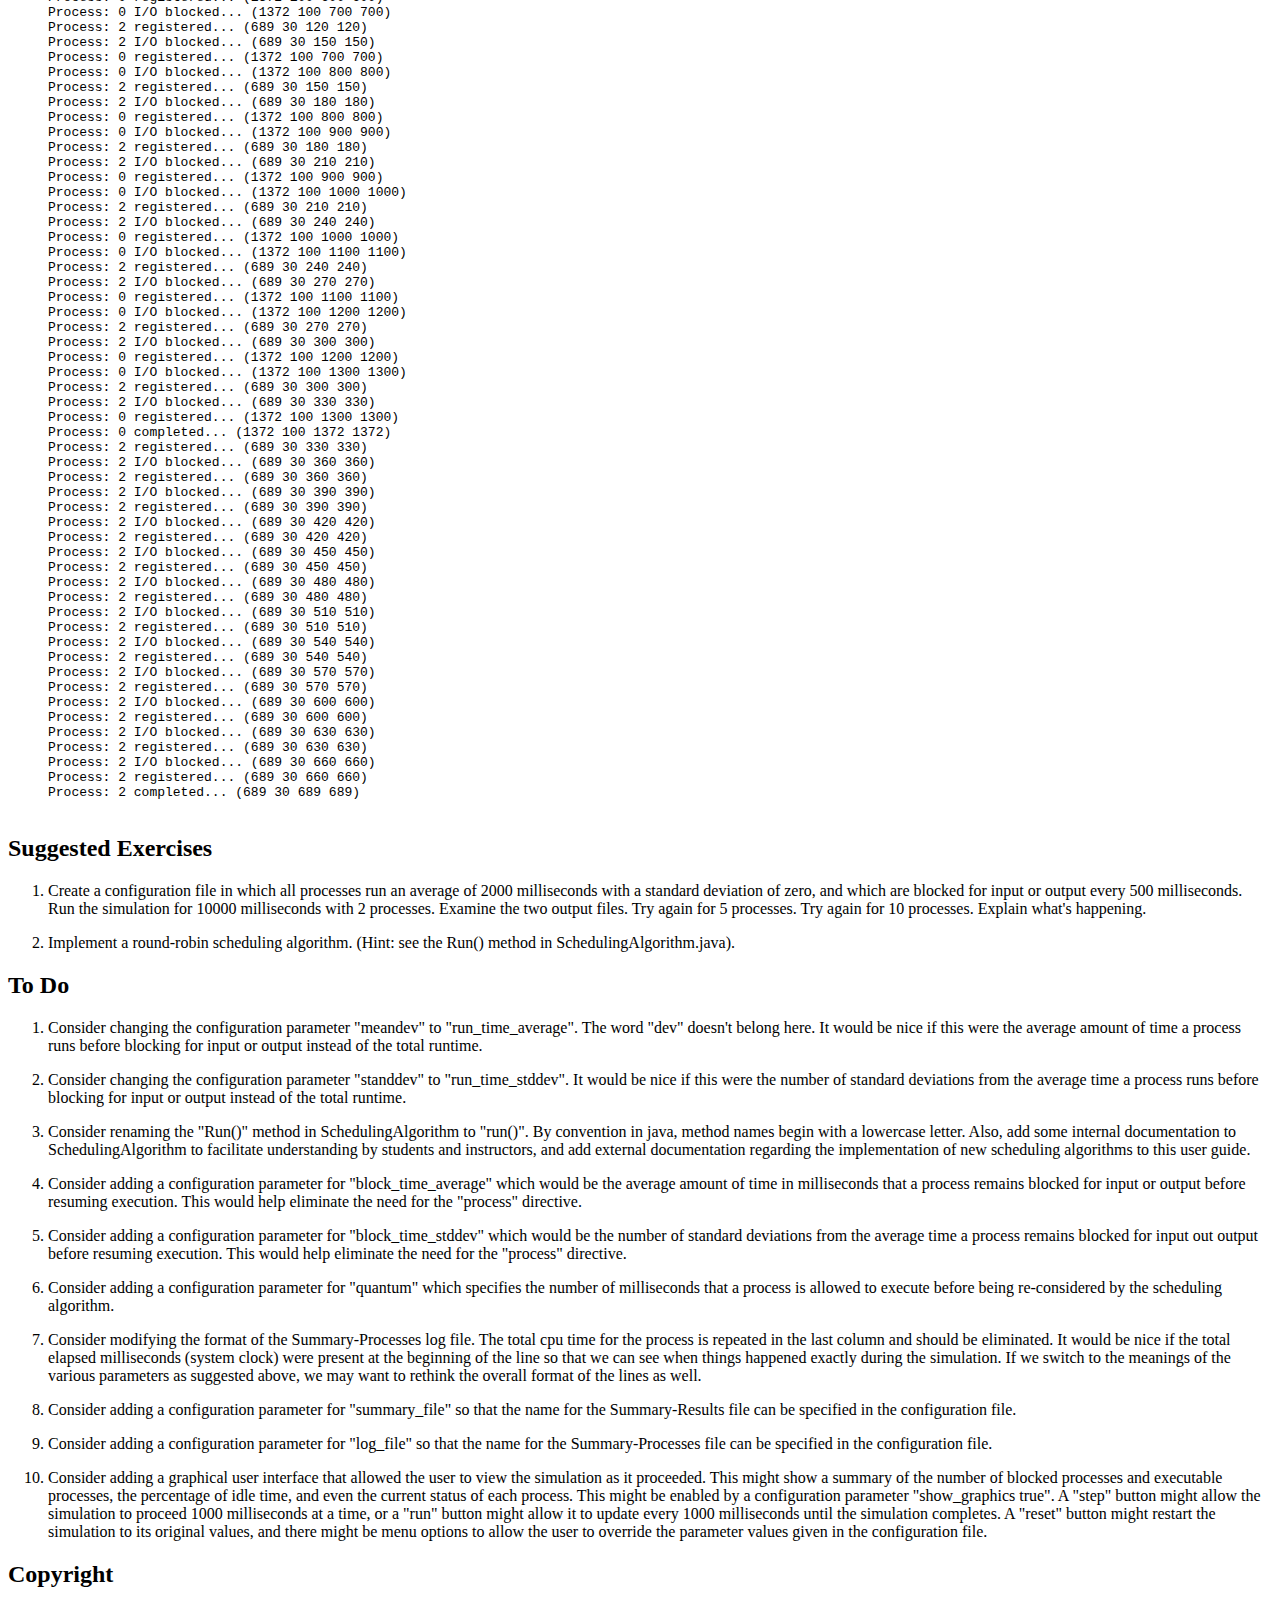
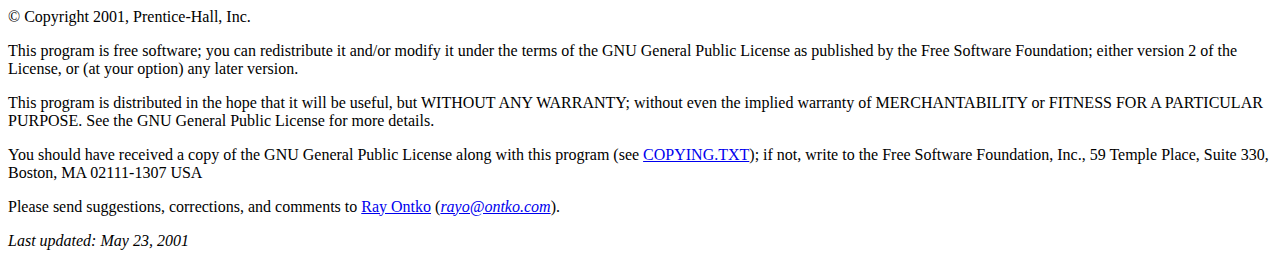
<file: Lab 3/user_guide.html>
<html>
<head>
<title>Moss | Scheduling Simulator | User Guide</title>
</head>
<body bgcolor="#ffffff">
<h1>
MOSS Scheduling Simulator
<br>User Guide</h1>

<h2>Purpose</h2>

<p>
This document is a user guide for the MOSS
Scheduling Simulator.  It explains how to use the simulator
and describes the various input and output files used
by the simulator.
The MOSS software
is designed for use with 
<a href="http://www.cs.vu.nl/~ast/">Andrew S. Tanenbaum</a>, 
<a href="http://vig.prenhall.com/catalog/academic/product/1,4096,0130313580,00.html">Modern Operating Systems, 2nd Edition</a> 
(<a href="http://www.prenhall.com/">Prentice Hall</a>, 2001).  
The Scheduling Simulator was written by 
<a href="http://www.cs.earlham.edu/~odo/">Alex Reeder</a>
(<a href="mailto:alexr@e-sa.org"><i>alexr@e-sa.org</i></a>).  
This user guide was written by 
<a href="http://www.ontko.com/~rayo/">Ray Ontko</a>
(<a href="mailto:rayo@ontko.com"><i>rayo@ontko.com</i></a>).

<p>
This user guide assumes that you have already installed and tested 
the simulator. If you are looking for installation information, 
please read the 
<a href="install_unix.html">Installation Guide for
Unix/Linux/Solaris/HP-UX Systems</a> or the 
<a href="install_windows.html">Installation Guide for 
Win95/98/Me/NT/2000 Systems</a>. 
</p>

<h2>Introduction</h2>
<p>
The scheduling simulator illustrates the behavior of scheduling 
algorithms against a simulated mix of process loads. The user can 
specify the number of processes, the mean and standard deviation 
for compute time and I/O blocking time for each process, and the 
duration of the simulation. At the end of the simulation a 
statistical summary is presented. Students may also be asked to 
write their own scheduling algorithms to be used with process 
loads defined by the instructor. 


<h2>Running the Simulator</h2>

<p>
The program reads 
a configuration file (<tt>scheduling.conf</tt>)
and writes two output files (<tt>Summary-Results</tt>
and <tt>Summary-Processes</tt>).
<p>
To run the program, enter the following command line.

<blockquote><pre>
$ java Scheduling scheduling.conf
</pre></blockquote>

<p>
The program will display "Working..." while the simulation
is working, and "Completed." when the simulation is complete.
</p>
<blockquote><pre>
Working...
Completed.

</pre></blockquote>
<p>
The simulator reads parameters from the configuration file
("scheduling.conf").
It creates a 
specified number of processes, each of which blocks for
input or output after a number of milliseconds that can be specified
for each process.  Each process is allowed to run for a
randomly generated amount of time, with the amount of time
constrained by a specified average (mean) in milliseconds,
and standard deviations from that average.  The simulation
may also be bounded in the total length of its run.
<p>
After reading the configuration file, the 
scheduling algorithm then "runs" the processes, causing
each to block for input or output after the specified interval
until all processes have completed their randomly generated
amount of runtime, or until the maximum amount of runtime for
the simulation is exceeded.
<p>
As the simulation proceeds, a log file ("Summary-Processes")
is generated which shows the activity of the scheduling algorithm
as it considers each process in the process queue.
<p>
After the simulation halts, a summary report ("Summary-Results")
is generated which shows statistics for each process and for the 
simulation as a whole.
</p>

<h2>The Configuration File</h2>

<p>
The configuration file (<tt>scheduling.conf</tt>) 
is used to specify various parameters for the 
simulation, including:
</p>
<ul>
<li>the number of processes,
<li>the mean runtime for a process,
<li>the standard deviation in runtime for a process,
<li>for each process, how long the process runs before it blocks for input or 
output, and
<li>how long the simulation should run.
</ul>

<h3>Configuration File Options</h3>

<p>There are a number of options which can 
be specified in the configuration file.  These are
summarized in the table below.
</p>

<table border="1" cellspacing="0">
<tr>
<th>Keyword</th>
<th>Values</th>
<th>Description</th>
</tr>

<tr>
<td valign="top"><tt>numprocess</tt></td>
<td valign="top"><i>n</i></td>
<td valign="top">The number of processes to create for 
the simulation.</td>
</tr>

<tr>
<td valign="top"><tt>meandev</tt></td>
<td valign="top"><i>n</i></td>
<td valign="top">The average length of time in milliseconds
that a process should execute before terminating.</td>
</tr>

<tr>
<td valign="top"><tt>standdev</tt></td>
<td valign="top"><i>n</i></td>
<td valign="top">The number of standard deviations from the
average length of time a process should execute before terminating.<td>
</tr>

<tr>
<td valign="top"><tt>process</tt></td>
<td valign="top"><i>n</i></td>
<td valign="top">The amount of time in milliseconds that
the process should execute before blocking for input or output.
There should be a separate <tt>process</tt> directive for
each process specified by the <tt>numprocess</tt> directive.</td>
</tr>

<tr>
<td valign="top"><tt>runtime</tt></td>
<td valign="top"><i>n</i></td>
<td valign="top">The maximum amount of time the simulation should run
in milliseconds.</td>
</tr>
</table>

<h3>Sample Configuration File</h3>
<p>
The "scheduling.conf" configuration file looks like this:

<blockquote><pre>
// # of Process	
numprocess 3

// mean deivation
meandev 1100

// standard deviation
standdev 510

// process    # I/O blocking
process 100
process 500
process 30

// duration of the simulation in milliseconds
runtime 5000

</pre></blockquote>

<h2>The Summary-Results File</h2>

<p>
The Summary-Results file contains a summary report describing
the simulation and includes one line of summary information
for each process.  The fields and columns in the report
are described in the following table.
</p>

<table border="1">
<tr>
<th>Field</th>
<th>Description</th>
</tr>

<tr>
<td valign="top">Scheduling Type:</td>
<td valign="top">The type of the scheduling algorithm used.
The value displayed is "hard coded" in the SchedulingAlgorithm.java
file.</td>
</tr>

<tr>
<td valign="top">Scheduling Name:</td>
<td valign="top">The name of the scheduling algorithm used.
The value displayed is "hard coded" in the SchedulingAlgorithm.java
file.</td>
</tr>

<tr>
<td valign="top">Simulation Run Time:</td>
<td valign="top">The number of milliseconds that the simulation
ran.  This may be less than or equal to the total amount of
time specified by the "runtime" configuration parameter.</td>
</tr>

<tr>
<td valign="top">Mean:</td>
<td valign="top">The average amount of runtime for the processes
as specified by the "meandev" configuration parameter.</td>
</tr>

<tr>
<td valign="top">Standard Deviation:</td>
<td valign="top">The standard deviation from the average
amount of runtime for the processes as specified by the 
"standdev" configuration parameter.</td>
</tr>

<tr>
<td valign="top">Process #</td>
<td valign="top">The process number assigned to the process 
by the simulator.  The process number is between 0 and n-1, 
where n is the number specified by the "numprocess" configuration
parameter.</td>
</tr>

<tr>
<td valign="top">CPU Time</td>
<td valign="top">The randomly generated total runtime for the 
process in milliseconds.  This is determined by the 
"meandev" and "standdev" parameters in the configuration 
file.</td>
</tr>

<tr>
<td valign="top">IO Blocking</td>
<td valign="top">The amount of time the process runs before it
blocks for input or output.  This is specified for each process
by a "process" directive in the configuration file.</td>
</tr>

<tr>
<td valign="top">CPU Completed</td>
<td valign="top">The amount of runtime in milliseconds completed for
the process.  Note that this may be less than the CPU Time 
for the process if the simulator runs out of time as specified
by the "runtime" configuration parameter.</td>
</tr>

<tr>
<td valign="top">CPU Blocked</td>
<td valign="top">The number of times the process blocked for
input or output during the simulation.</td>
</tr>
</table>

<h3>Sample Summary-Results File</h3>

<p>
The output "Summary-Results" file looks something like this:
</p>
<blockquote><pre>
Scheduling Type: Batch (Nonpreemptive)
Scheduling Name: First-Come First-Served
Simulation Run Time: 2750
Mean: 1100
Standard Deviation: 510
Process #	CPU Time	IO Blocking	CPU Completed	CPU Blocked
0		1372 (ms)	100 (ms)	1372 (ms)	13 times
1		689 (ms)	500 (ms)	689 (ms)	1 times
2		689 (ms)	30 (ms)		689 (ms)	22 times

</pre></blockquote>

<h2>The Summary-Processes File</h2>

<p>
The Summary-Processes file contains a log of the actions
taken by the scheduling algorithm as it considers each
process in the scheduling queue.
</p>
<p>
Each line in the log file is of the following form:
<blockquote><pre>
Process: <i>process-number</i> <i>process-status</i>... (<i>cpu-time</i> <i>block-time</i> <i>accumulated-time</i> <i>accumulated-time</i>)
</pre></blockquote>
<p>
The fields in the line are described in the table below.
</p>

<table border="1">
<tr>
<th>Field</th>
<th>Description</th>
</tr>

<tr>
<td valign="top"><i>process-number</i></td>
<td valign="top">The process number assigned to the process by the simulator.
This is a number between 0 and n-1, where n is the 
value specified for the "numprocess" configuration parameter.</td>
</tr>

<tr>
<td valign="top"><i>process-status</i></td>
<td valign="top">The status of the process at this point 
in time.  If "registered" then the process is under consideration
by the scheduling algorithm.  If "I/O blocked", then the 
scheduling algorithm has noticed that the process is blocked
for input or output.
If "completed", then the scheduling algorithm has noticed
that the process has met or exceeded its allocated execution
time.</td>
</tr>

<tr>
<td valign="top"><i>cpu-time</i></td>
<td valign="top">The total amount of run time allowed for this 
process.  This number is randomly generated for the process 
based on the
"meandev" and "standdev" values specified in the configuration
file.</td>
</tr>

<tr>
<td valign="top"><i>block-time</i></td>
<td valign="top">The amount of time in milliseconds to execute 
before blocking process.  This number is specified for the process
by the "process" directive in the configuration file.</td>
</tr>

<tr>
<td valign="top"><i>accumulated-time</i></td>
<td valign="top">The total amount of time process has executed in 
milliseconds. (This number appears twice in the log file; one 
should be removed).
</tr>

</table>

<h3>Sample Summary-Processes File</h3>

<p>
The output "Summary-Processes" file looks something like this:
</p>
<blockquote><pre>
Process: 0 registered... (1372 100 0 0)
Process: 0 I/O blocked... (1372 100 100 100)
Process: 1 registered... (689 500 0 0)
Process: 1 I/O blocked... (689 500 500 500)
Process: 0 registered... (1372 100 100 100)
Process: 0 I/O blocked... (1372 100 200 200)
Process: 1 registered... (689 500 500 500)
Process: 1 completed... (689 500 689 689)
Process: 0 registered... (1372 100 200 200)
Process: 0 I/O blocked... (1372 100 300 300)
Process: 2 registered... (689 30 0 0)
Process: 2 I/O blocked... (689 30 30 30)
Process: 0 registered... (1372 100 300 300)
Process: 0 I/O blocked... (1372 100 400 400)
Process: 2 registered... (689 30 30 30)
Process: 2 I/O blocked... (689 30 60 60)
Process: 0 registered... (1372 100 400 400)
Process: 0 I/O blocked... (1372 100 500 500)
Process: 2 registered... (689 30 60 60)
Process: 2 I/O blocked... (689 30 90 90)
Process: 0 registered... (1372 100 500 500)
Process: 0 I/O blocked... (1372 100 600 600)
Process: 2 registered... (689 30 90 90)
Process: 2 I/O blocked... (689 30 120 120)
Process: 0 registered... (1372 100 600 600)
Process: 0 I/O blocked... (1372 100 700 700)
Process: 2 registered... (689 30 120 120)
Process: 2 I/O blocked... (689 30 150 150)
Process: 0 registered... (1372 100 700 700)
Process: 0 I/O blocked... (1372 100 800 800)
Process: 2 registered... (689 30 150 150)
Process: 2 I/O blocked... (689 30 180 180)
Process: 0 registered... (1372 100 800 800)
Process: 0 I/O blocked... (1372 100 900 900)
Process: 2 registered... (689 30 180 180)
Process: 2 I/O blocked... (689 30 210 210)
Process: 0 registered... (1372 100 900 900)
Process: 0 I/O blocked... (1372 100 1000 1000)
Process: 2 registered... (689 30 210 210)
Process: 2 I/O blocked... (689 30 240 240)
Process: 0 registered... (1372 100 1000 1000)
Process: 0 I/O blocked... (1372 100 1100 1100)
Process: 2 registered... (689 30 240 240)
Process: 2 I/O blocked... (689 30 270 270)
Process: 0 registered... (1372 100 1100 1100)
Process: 0 I/O blocked... (1372 100 1200 1200)
Process: 2 registered... (689 30 270 270)
Process: 2 I/O blocked... (689 30 300 300)
Process: 0 registered... (1372 100 1200 1200)
Process: 0 I/O blocked... (1372 100 1300 1300)
Process: 2 registered... (689 30 300 300)
Process: 2 I/O blocked... (689 30 330 330)
Process: 0 registered... (1372 100 1300 1300)
Process: 0 completed... (1372 100 1372 1372)
Process: 2 registered... (689 30 330 330)
Process: 2 I/O blocked... (689 30 360 360)
Process: 2 registered... (689 30 360 360)
Process: 2 I/O blocked... (689 30 390 390)
Process: 2 registered... (689 30 390 390)
Process: 2 I/O blocked... (689 30 420 420)
Process: 2 registered... (689 30 420 420)
Process: 2 I/O blocked... (689 30 450 450)
Process: 2 registered... (689 30 450 450)
Process: 2 I/O blocked... (689 30 480 480)
Process: 2 registered... (689 30 480 480)
Process: 2 I/O blocked... (689 30 510 510)
Process: 2 registered... (689 30 510 510)
Process: 2 I/O blocked... (689 30 540 540)
Process: 2 registered... (689 30 540 540)
Process: 2 I/O blocked... (689 30 570 570)
Process: 2 registered... (689 30 570 570)
Process: 2 I/O blocked... (689 30 600 600)
Process: 2 registered... (689 30 600 600)
Process: 2 I/O blocked... (689 30 630 630)
Process: 2 registered... (689 30 630 630)
Process: 2 I/O blocked... (689 30 660 660)
Process: 2 registered... (689 30 660 660)
Process: 2 completed... (689 30 689 689)

</pre></blockquote>
 
<h2>Suggested Exercises</h2>

<ol>
<li>Create a configuration file in which all processes run
an average of 2000 milliseconds with a standard deviation of
zero, and which are blocked for input or output every 500 milliseconds.  
Run the simulation for 10000 milliseconds with 2 processes.  
Examine the two output files.  Try again for 5 processes.  Try again for
10 processes.  Explain what's happening.
<p><!-- --></p>
<li>Implement a round-robin scheduling algorithm.  (Hint: 
see the Run() method in SchedulingAlgorithm.java).
<p><!-- --></p>
</ol>

<h2>To Do</h2>

<ol>
<li>Consider changing the configuration parameter "meandev" 
to "run_time_average".  The word "dev"
doesn't belong here.  It would be nice if this were
the average amount of time a process runs before
blocking for input or output instead of the total runtime.
<p><!-- --></p>

<li>Consider changing the configuration parameter "standdev" 
to "run_time_stddev".
It would be nice if this were the
number of standard deviations from the average time a 
process runs before blocking for input or output instead
of the total runtime.
<p><!-- --></p>

<li>Consider renaming the "Run()" method in SchedulingAlgorithm
to "run()".  By convention in java, method names begin with
a lowercase letter.  Also, add some internal documentation
to SchedulingAlgorithm to facilitate understanding by students
and instructors, and add external documentation regarding
the implementation of new scheduling algorithms to this user guide.
<p><!-- --></p>

<li>Consider adding a configuration parameter for "block_time_average"
which would be the average amount of time in milliseconds that a process
remains blocked for input or output before resuming execution.
This would help eliminate the need for the "process" directive.
<p><!-- --></p>

<li>Consider adding a configuration parameter for "block_time_stddev"
which would be the number of standard deviations from the average
time a process remains blocked for input out output before
resuming execution.  This would help eliminate the need for the 
"process" directive.
<p><!-- --></p>

<li>Consider adding a configuration parameter for "quantum" which
specifies the number of milliseconds that a process is allowed to
execute before being re-considered by the scheduling algorithm.
<p><!-- --></p>

<li>Consider modifying the format of the Summary-Processes log file.
The total cpu time for the process is repeated in the last column
and should be eliminated.  It would be nice if the total elapsed
milliseconds (system clock) were present at the beginning of the line
so that we can see when things happened exactly during the simulation.
If we switch to the meanings of the various parameters as suggested
above, we may want to rethink the overall format of the lines as
well.
<p><!-- --></p>

<li>Consider adding a configuration parameter for "summary_file" so that
the name for the Summary-Results file can be specified
in the configuration file.
<p><!-- --></p>

<li>Consider adding a configuration parameter for "log_file" so
that the name for the Summary-Processes file can be 
specified in the configuration file.
<p><!-- --></p>

<li>Consider adding a graphical user
interface that allowed the user to view the simulation
as it proceeded.  This might show a summary of the 
number of blocked processes and executable processes,
the percentage of idle time, and even the current status
of each process.  This might be enabled by a configuration
parameter "show_graphics true".  A "step" button might 
allow the simulation to proceed 1000 milliseconds at a 
time, or a "run" button might allow it to update every
1000 milliseconds until the simulation completes.  A 
"reset" button might restart the simulation to its original
values, and there might be menu options to allow the user
to override the parameter values given in the configuration file.
<p><!-- --></p>

</ol>

<h2>Copyright</h2>

&copy; Copyright 2001, Prentice-Hall, Inc.
<p>
This program is free software; you can redistribute it and/or modify
it under the terms of the GNU General Public License as published by
the Free Software Foundation; either version 2 of the License, or
(at your option) any later version.
<p>
This program is distributed in the hope that it will be useful,
but WITHOUT ANY WARRANTY; without even the implied warranty of
MERCHANTABILITY or FITNESS FOR A PARTICULAR PURPOSE.  See the
GNU General Public License for more details.
<p>
You should have received a copy of the GNU General Public License
along with this program (see <a href="COPYING.TXT">COPYING.TXT</a>); 
if not, write to the Free Software
Foundation, Inc., 59 Temple Place, Suite 330, Boston, MA  02111-1307  USA
<p>

Please send suggestions, corrections, and comments to
<a href="http://www.ontko.com/~rayo/">Ray Ontko</a> 
(<a href="mailto:rayo@ontko.com"><i>rayo@ontko.com</i></a>).
<p>
<i>Last updated: May 23, 2001</i>
</body>
</html>
</file>
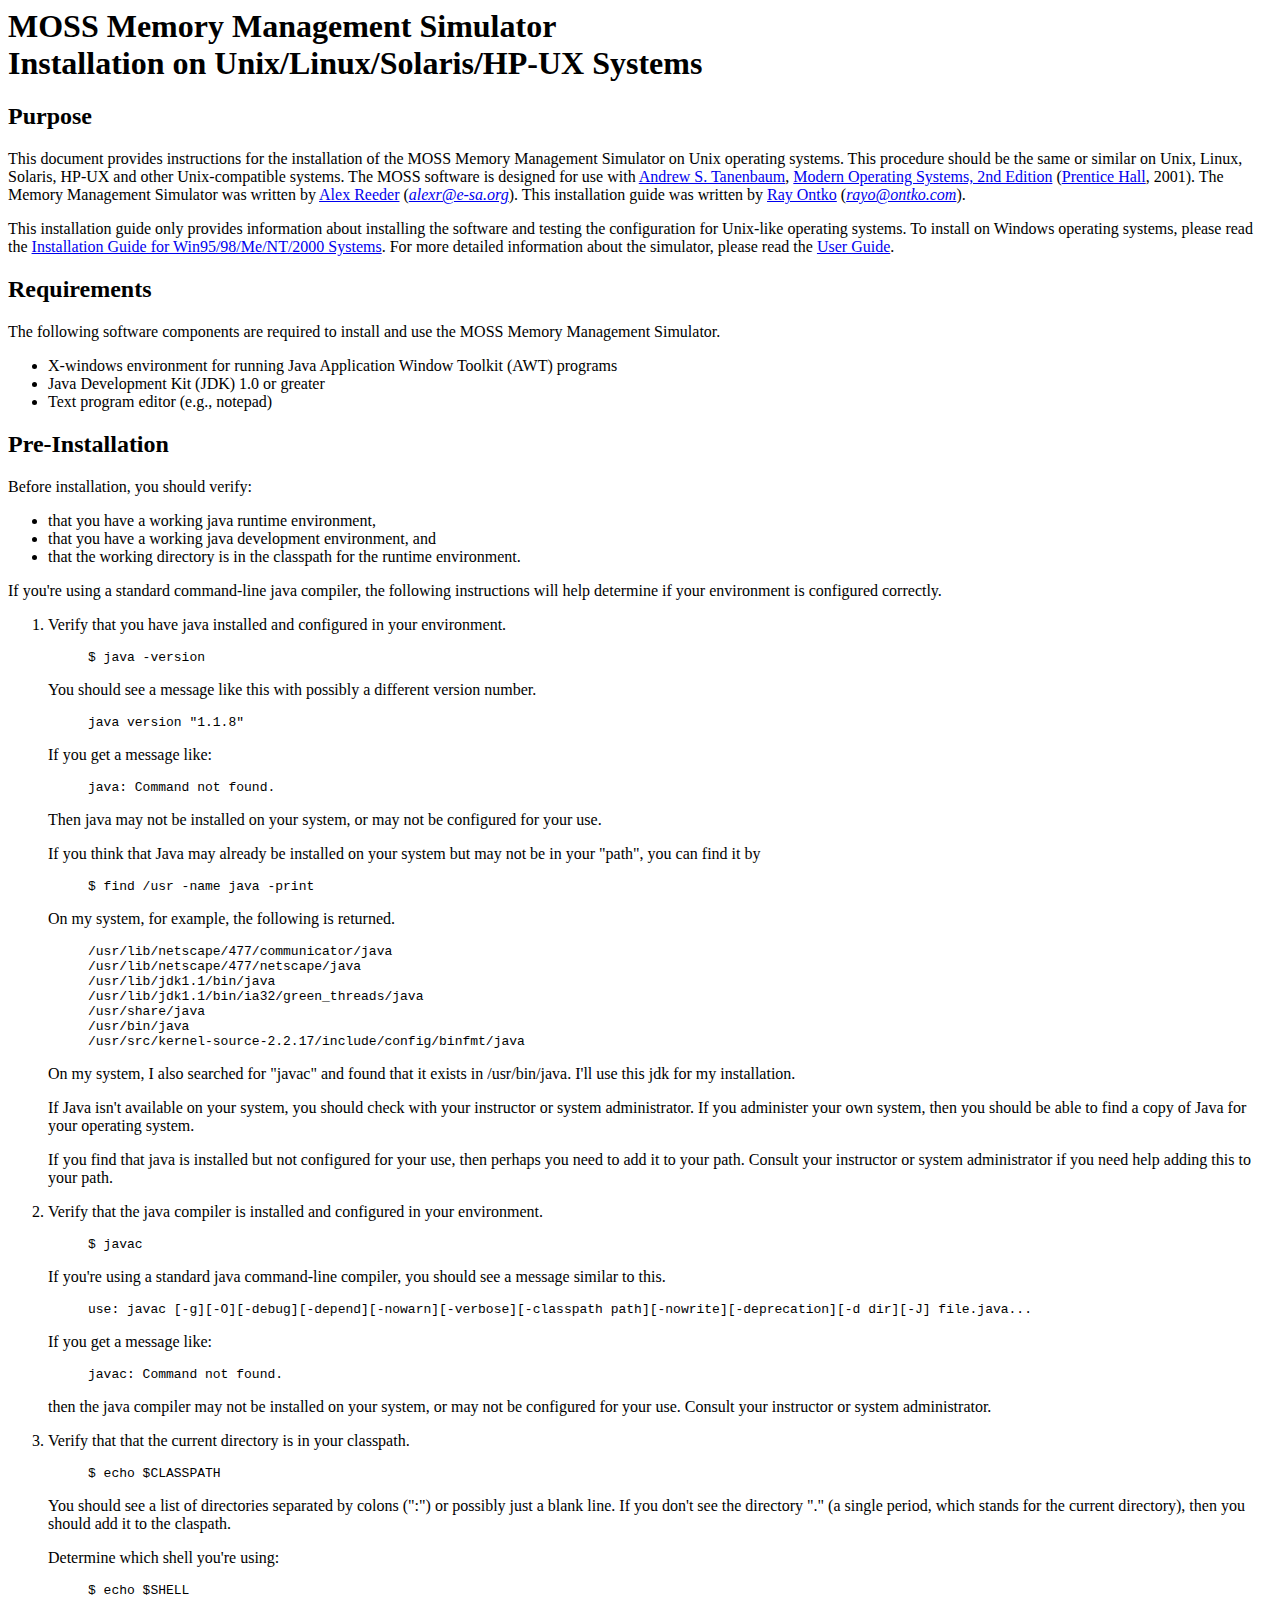
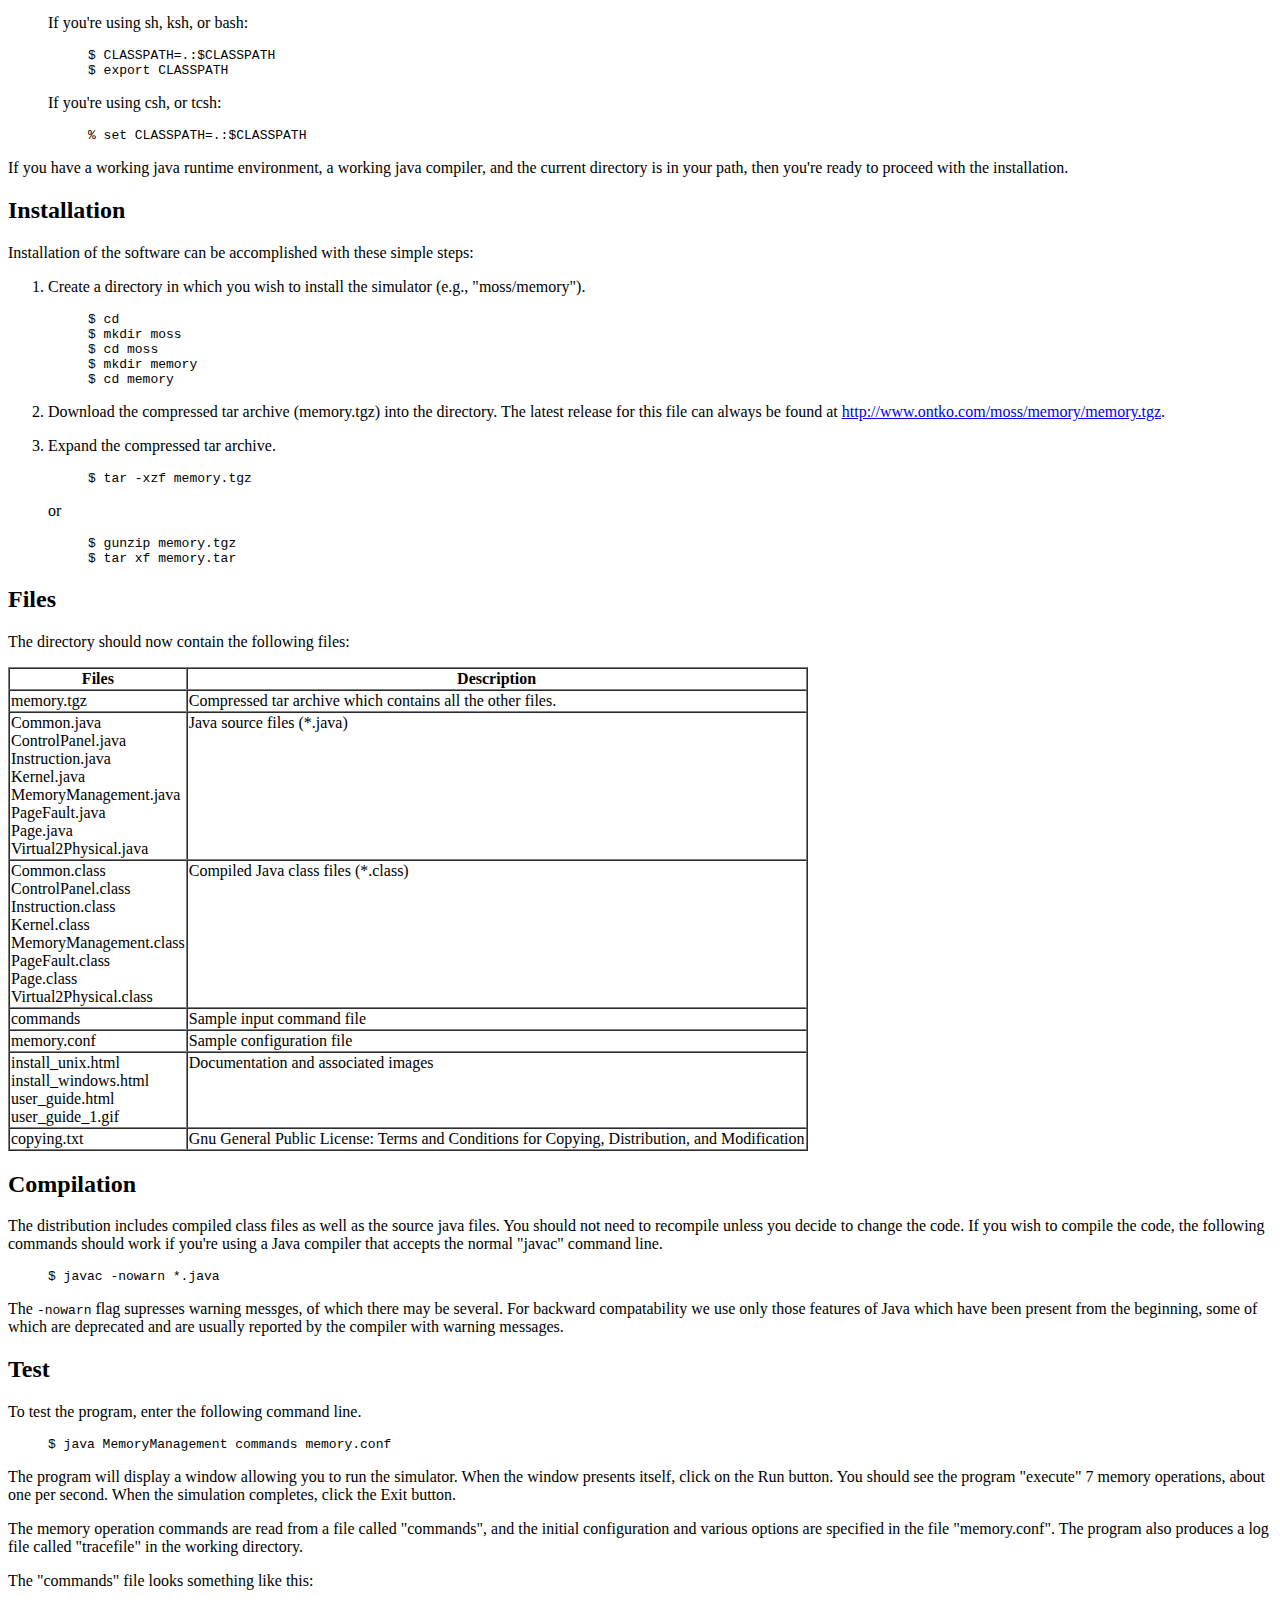
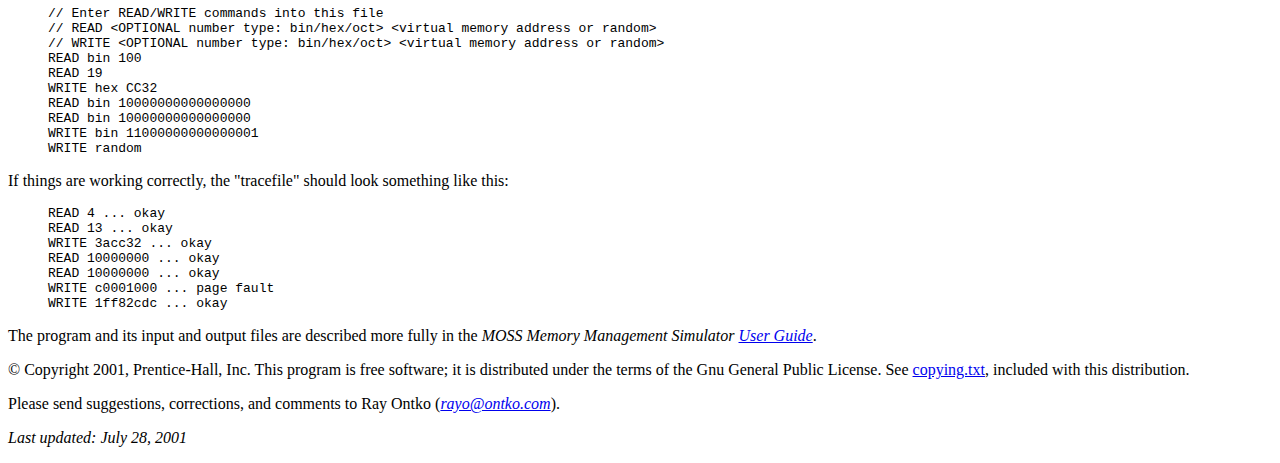
<file: Lab 5/install_unix.html>
<html>
<head>
<title>MOSS | Memory Management Simlulator | Installation | 


Unix

</title>
</head>
<body bgcolor="#ffffff">

<h1>MOSS Memory Management Simulator


<br>Installation on Unix/Linux/Solaris/HP-UX Systems</h1>


<h2>Purpose</h2>

<p>
This document provides instructions for the installation
of the MOSS Memory Management Simulator on 


Unix

operating systems.  This procedure should be the same or similar on 


Unix, Linux, Solaris, HP-UX and other Unix-compatible

systems.  
The MOSS software
is designed for use with 
<a href="http://www.cs.vu.nl/~ast/">Andrew S. Tanenbaum</a>, 
<a href="http://vig.prenhall.com/catalog/academic/product/1,4096,0130313580,00.html">Modern Operating Systems, 2nd Edition</a> 
(<a href="http://www.prenhall.com/">Prentice Hall</a>, 2001).  
The Memory Management Simulator was written by 
<a href="http://www.cs.earlham.edu/~odo/">Alex Reeder</a>
(<a href="mailto:alexr@e-sa.org"><i>alexr@e-sa.org</i></a>).  
This installation guide was written by 
<a href="http://www.ontko.com/~rayo/">Ray Ontko</a>
(<a href="mailto:rayo@ontko.com"><i>rayo@ontko.com</i></a>).

<p>
This installation guide only provides information about 
installing the software and testing the configuration for 

Unix-like operating systems.  To install on Windows 
operating systems, please read the 
<a href="install_windows.html">Installation Guide for Win95/98/Me/NT/2000 Systems</a>.


For more detailed information about the simulator, please
read the <a href="user_guide.html">User Guide</a>.
</p>

<h2>Requirements</h2>

The following software components are required
to install and use the MOSS Memory Management
Simulator.
<ul>


<li>X-windows environment for running Java Application Window Toolkit (AWT) programs

<li>Java Development Kit (JDK) 1.0 or greater 
<li>Text program editor (e.g., notepad)
</ul>

<h2>Pre-Installation</h2>
<p>
Before installation, you should verify:
</p>
<ul>
<li>that you have a working java runtime environment,
<li>that you have a working java development environment, and 
<li>that the working directory is in the classpath for the runtime environment.
</ul>
<p>
If you're using a standard command-line java compiler, the following
instructions will help determine if your environment is configured
correctly.
</p>
<ol>
<li>Verify that you have java installed and configured in your environment.


<blockquote><pre>
$ java -version
</pre></blockquote>

You should see a message like this with possibly a different version number.
<blockquote><pre>
java version "1.1.8"
</pre></blockquote>
If you get a message like:


<blockquote><pre>
java: Command not found.
</pre></blockquote>

Then java may not be installed on your system, or may not be configured
for your use.
<p>
If you think that Java may already be installed on your system 
but may not be in your "path", you can find it by


<blockquote><pre>
$ find /usr -name java -print
</pre></blockquote>
On my system, for example, the following is returned.
<blockquote><pre>
/usr/lib/netscape/477/communicator/java
/usr/lib/netscape/477/netscape/java
/usr/lib/jdk1.1/bin/java
/usr/lib/jdk1.1/bin/ia32/green_threads/java
/usr/share/java
/usr/bin/java
/usr/src/kernel-source-2.2.17/include/config/binfmt/java
</pre></blockquote>
On my system, I also searched for "javac" and found 
that it exists in /usr/bin/java.  I'll use this jdk for my
installation.

<p>
If Java isn't available on your system, you should check with
your instructor or system administrator.  If you administer your
own system, then you should be able to find a copy of Java
for your operating system.
<p>
If you find that java is installed but not configured for
your use, then perhaps you need to add it to your path.  Consult
your instructor or system administrator if you need help adding this
to your path.
</p>
<p><!-- --></p>

<li>Verify that the java compiler is installed and configured in 
your environment.


<blockquote><pre>
$ javac
</pre></blockquote>

If you're using a standard java command-line compiler, you should
see a message similar to this.
<blockquote><pre>
use: javac [-g][-O][-debug][-depend][-nowarn][-verbose][-classpath path][-nowrite][-deprecation][-d dir][-J<runtime flag>] file.java...
</pre></blockquote>
If you get a message like:


<blockquote><pre>
javac: Command not found.
</pre></blockquote>

then the java compiler may not be installed on your system, or 
may not be configured for your use.   Consult your instructor
or system administrator.
<p><!-- --></p>

<li>Verify that that the current directory is in your classpath.


<blockquote><pre>
$ echo $CLASSPATH
</pre></blockquote>
You should see a list of directories separated by colons (":")
or possibly just a blank line.  If you don't see the directory 
"." (a single period, which stands for the current directory), then 
you should add it to the claspath.
<p>
Determine which shell you're using: 
</p>
<blockquote><pre>
$ echo $SHELL
</pre></blockquote>

<p>
If you're using sh, ksh, or bash: 
</p>
<blockquote><pre>
$ CLASSPATH=.:$CLASSPATH
$ export CLASSPATH
</pre></blockquote>

<p>
If you're using csh, or tcsh: 
</p>
<blockquote><pre>
% set CLASSPATH=.:$CLASSPATH
</pre></blockquote>

<p><!-- --></p>

</ol>
<p>
If you have a working java runtime environment, a working java
compiler, and the current directory is in your path, then you're
ready to proceed with the installation.
</p>


<h2>Installation</h2>

Installation of the software can be accomplished with
these simple steps:
<ol>
<li>


Create a directory in which you wish to install the
simulator (e.g., "moss/memory").
<blockquote><pre>
$ cd
$ mkdir moss
$ cd moss
$ mkdir memory
$ cd memory
</pre></blockquote>

<p><!-- --></p>

<li>


Download the compressed tar archive (memory.tgz) into
the directory.  
The latest release for this file can always be found at
<a href="http://www.ontko.com/moss/memory/memory.tgz">http://www.ontko.com/moss/memory/memory.tgz</a>.

<p><!-- --></p>

<li>


Expand the compressed tar archive.
<blockquote><pre>
$ tar -xzf memory.tgz
</pre></blockquote>
or 
<blockquote><pre>
$ gunzip memory.tgz
$ tar xf memory.tar
</pre></blockquote>

<p><!-- --></p>

</ol>

<h2>Files</h2>
<p>
The directory should now contain the following files:
</p>
<table border="1" cellspacing="0">
<tr>
<th>Files
<th>Description
<tr>
<td>


memory.tgz
<td>Compressed tar

archive which contains all the other files.
<tr>
<td>Common.java
<br>ControlPanel.java
<br>Instruction.java
<br>Kernel.java
<br>MemoryManagement.java
<br>PageFault.java
<br>Page.java
<br>Virtual2Physical.java
<td valign="top">
Java source files (*.java)
<tr>
<td>Common.class
<br>ControlPanel.class
<br>Instruction.class
<br>Kernel.class
<br>MemoryManagement.class
<br>PageFault.class
<br>Page.class
<br>Virtual2Physical.class
<td valign="top">
Compiled Java class files (*.class)
<tr>
<td>commands
<td>Sample input command file
<tr>
<td>memory.conf
<td>Sample configuration file
<tr>
<td>install_unix.html
<br>install_windows.html
<br>user_guide.html
<br>user_guide_1.gif
<td valign="top">
Documentation and associated images
<tr>
<td>copying.txt</td>
<td>Gnu General Public License: Terms and Conditions
for Copying, Distribution, and Modification
</table>

<h2>Compilation</h2>

<p>
The distribution includes compiled class files as
well as the source java files.  You should not need
to recompile unless you decide to change the code.
If you wish to compile the code, 
the following commands should work if you're using
a Java compiler that accepts the normal "javac" command
line.


<blockquote><pre>
$ javac -nowarn *.java
</pre></blockquote>


The <tt>-nowarn</tt> flag supresses warning messges, of which
there may be several.  For backward compatability we use only
those features of Java which have been present from the beginning,
some of which are deprecated and are usually reported by the 
compiler with warning messages.

<h2>Test</h2>

<p>
To test the program, enter the following command line.



<blockquote><pre>
$ java MemoryManagement commands memory.conf
</pre></blockquote>


<p>
The program will display a window allowing you to run the
simulator.  
When the window presents itself, click on the Run
button.  
You should see the 
program "execute" 7 memory operations, about one per second.
When the simulation completes, click the 
Exit button.
<p>
The memory operation commands are read from a file called 
"commands",
and the initial configuration and various options are 
specified in the file "memory.conf".  
The program also produces a log file called "tracefile"
in the working directory.

<p>
The "commands" file looks something like this:
<blockquote><pre>
// Enter READ/WRITE commands into this file
// READ &lt;OPTIONAL number type: bin/hex/oct&gt; &lt;virtual memory address or random&gt;
// WRITE &lt;OPTIONAL number type: bin/hex/oct&gt; &lt;virtual memory address or random&gt;
READ bin 100
READ 19
WRITE hex CC32
READ bin 10000000000000000
READ bin 10000000000000000
WRITE bin 11000000000000001
WRITE random
</pre></blockquote>

<p>
If things are working correctly, the "tracefile" should look 
something like this:

<blockquote><pre>
READ 4 ... okay
READ 13 ... okay
WRITE 3acc32 ... okay
READ 10000000 ... okay
READ 10000000 ... okay
WRITE c0001000 ... page fault
WRITE 1ff82cdc ... okay
</pre></blockquote>

<p>
The program and its input and output files are described 
more fully in the <i>MOSS Memory Management Simulator
<a href="user_guide.html">User Guide</a></i>.
<p>
&copy; Copyright 2001, Prentice-Hall, Inc.
This program is free software; it is distributed under the
terms of the Gnu General Public License.  
See <a href="copying.txt">copying.txt</a>, 
included with this distribution.
<p>
Please send suggestions, corrections, and comments to
Ray Ontko (<A href="mailto:rayo@ontko.com"><i>rayo@ontko.com</i></a>).
<p>
<i>Last updated: July 28, 2001</i>
</body>
</html>
</file>
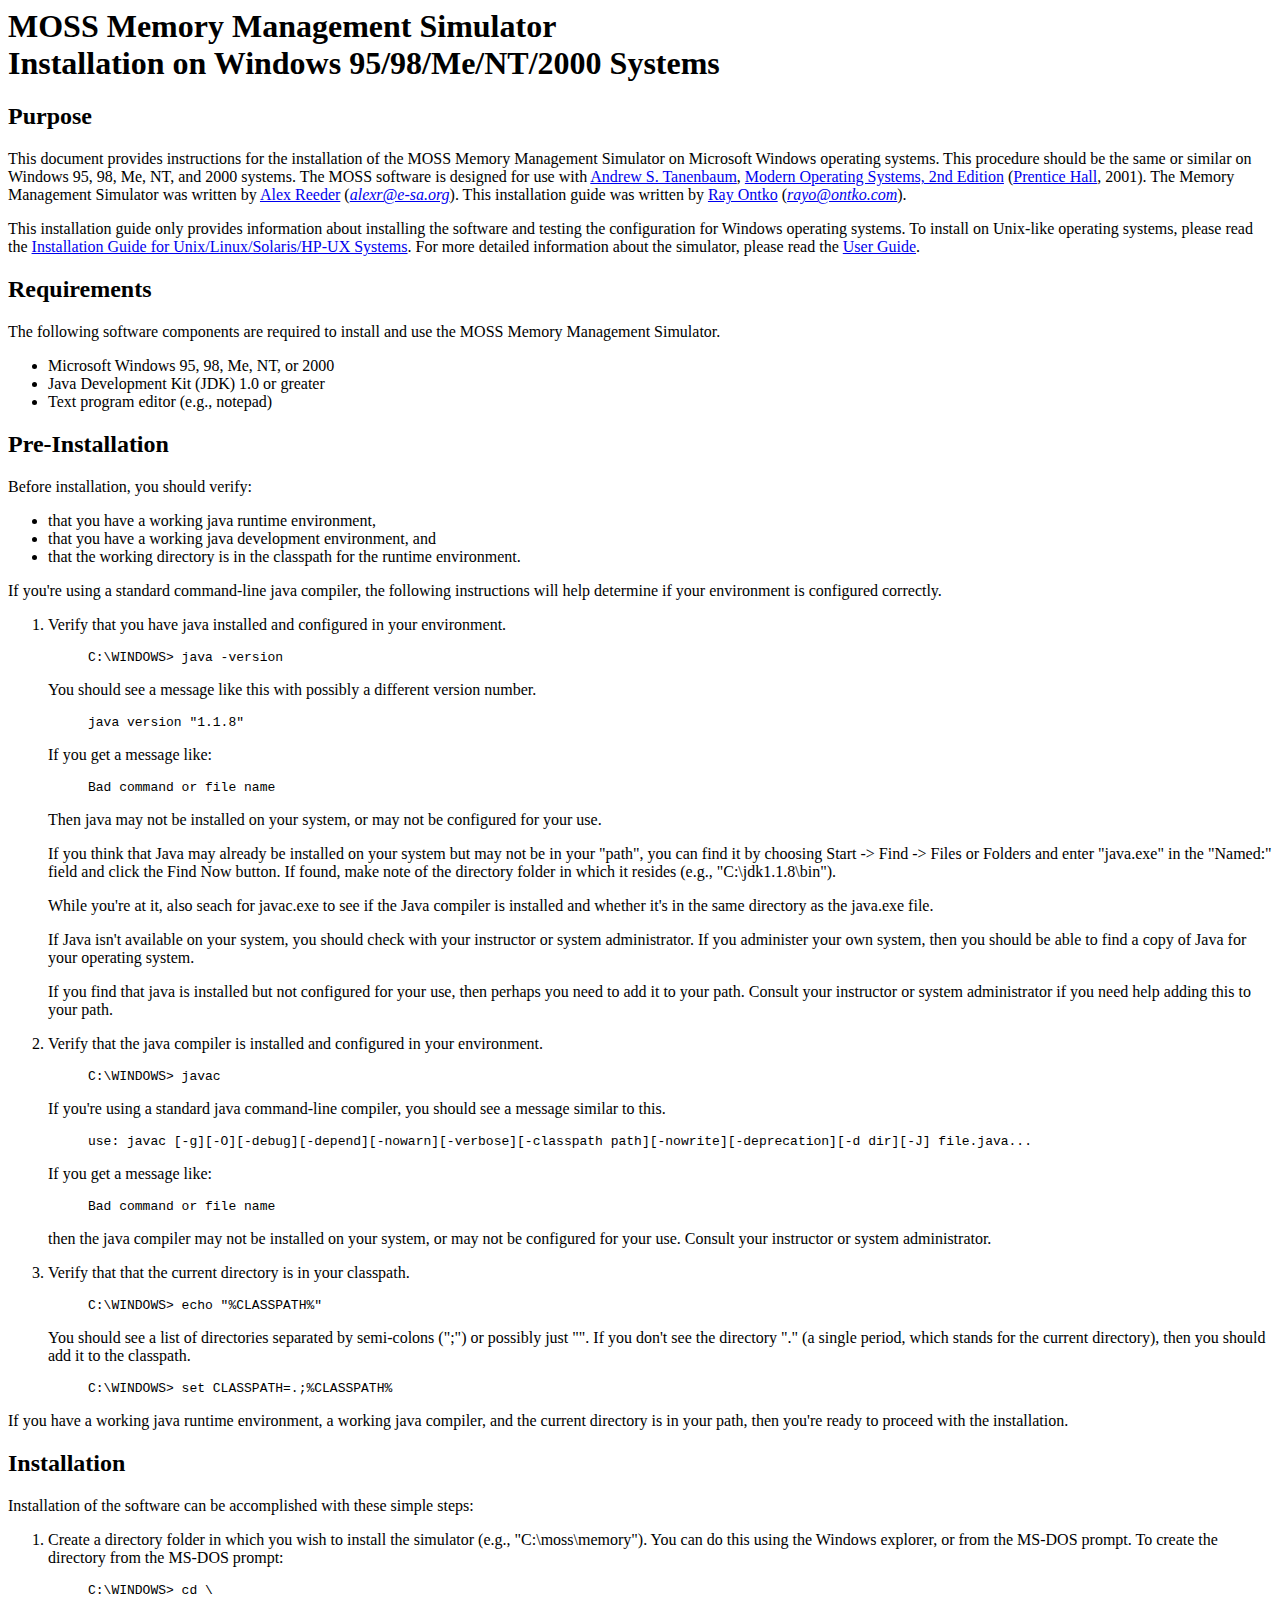
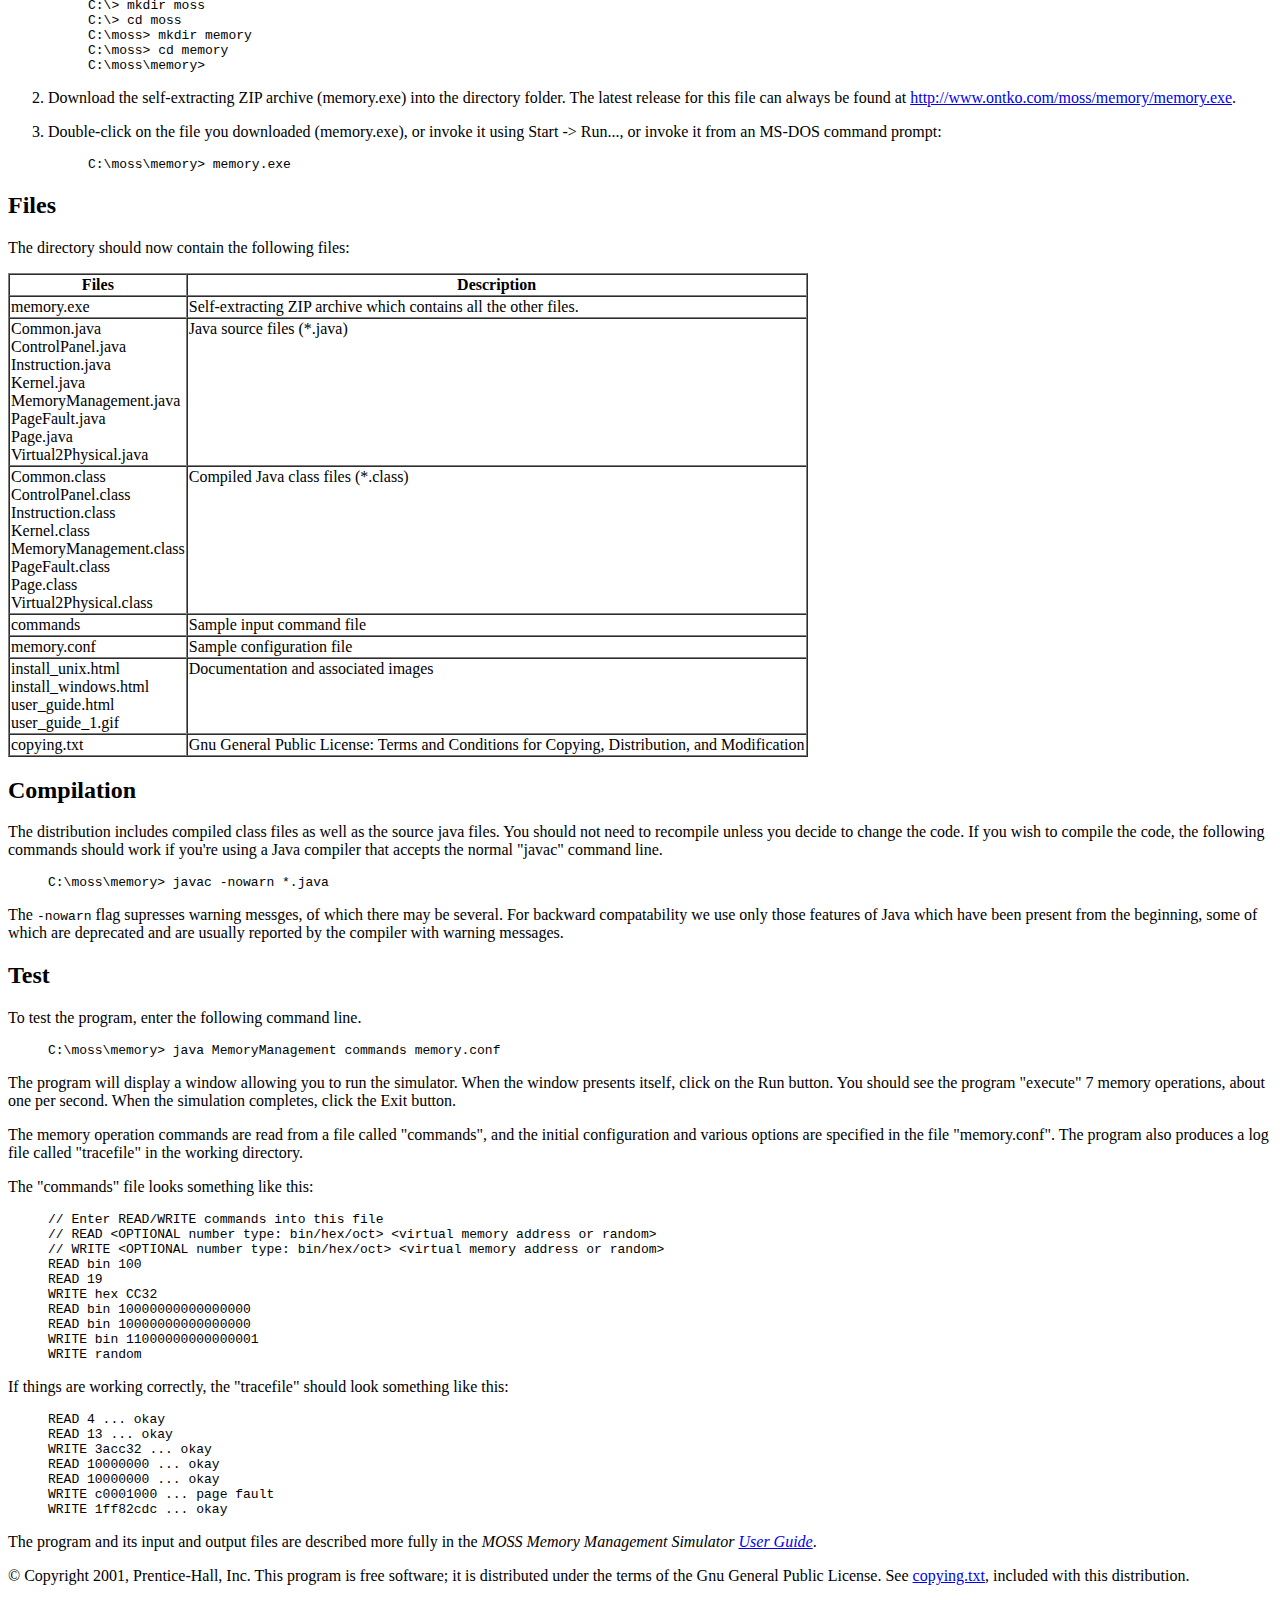
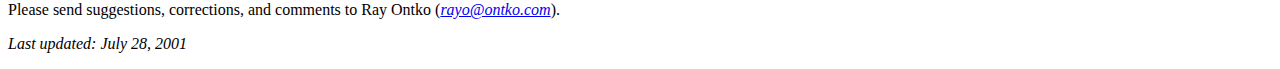
<file: Lab 5/install_windows.html>
<html>
<head>
<title>MOSS | Memory Management Simlulator | Installation | 

Windows


</title>
</head>
<body bgcolor="#ffffff">

<h1>MOSS Memory Management Simulator

<br>Installation on Windows 95/98/Me/NT/2000 Systems</h1>



<h2>Purpose</h2>

<p>
This document provides instructions for the installation
of the MOSS Memory Management Simulator on 

Microsoft Windows 


operating systems.  This procedure should be the same or similar on 

Windows 95, 98, Me, NT, and 2000 


systems.  
The MOSS software
is designed for use with 
<a href="http://www.cs.vu.nl/~ast/">Andrew S. Tanenbaum</a>, 
<a href="http://vig.prenhall.com/catalog/academic/product/1,4096,0130313580,00.html">Modern Operating Systems, 2nd Edition</a> 
(<a href="http://www.prenhall.com/">Prentice Hall</a>, 2001).  
The Memory Management Simulator was written by 
<a href="http://www.cs.earlham.edu/~odo/">Alex Reeder</a>
(<a href="mailto:alexr@e-sa.org"><i>alexr@e-sa.org</i></a>).  
This installation guide was written by 
<a href="http://www.ontko.com/~rayo/">Ray Ontko</a>
(<a href="mailto:rayo@ontko.com"><i>rayo@ontko.com</i></a>).

<p>
This installation guide only provides information about 
installing the software and testing the configuration for 


Windows operating systems.  To install on Unix-like
operating systems, please read the 
<a href="install_unix.html">Installation Guide for Unix/Linux/Solaris/HP-UX Systems</a>.

For more detailed information about the simulator, please
read the <a href="user_guide.html">User Guide</a>.
</p>

<h2>Requirements</h2>

The following software components are required
to install and use the MOSS Memory Management
Simulator.
<ul>

<li>Microsoft Windows 95, 98, Me, NT, or 2000


<li>Java Development Kit (JDK) 1.0 or greater 
<li>Text program editor (e.g., notepad)
</ul>

<h2>Pre-Installation</h2>
<p>
Before installation, you should verify:
</p>
<ul>
<li>that you have a working java runtime environment,
<li>that you have a working java development environment, and 
<li>that the working directory is in the classpath for the runtime environment.
</ul>
<p>
If you're using a standard command-line java compiler, the following
instructions will help determine if your environment is configured
correctly.
</p>
<ol>
<li>Verify that you have java installed and configured in your environment.

<blockquote><pre>
C:\WINDOWS> java -version
</pre></blockquote>


You should see a message like this with possibly a different version number.
<blockquote><pre>
java version "1.1.8"
</pre></blockquote>
If you get a message like:

<blockquote><pre>
Bad command or file name
</pre></blockquote>


Then java may not be installed on your system, or may not be configured
for your use.
<p>
If you think that Java may already be installed on your system 
but may not be in your "path", you can find it by

choosing Start -> Find -> Files or Folders
and enter "java.exe" in the "Named:" field and click the Find Now button.
If found, make note of the directory folder in which it resides (e.g.,
"C:\jdk1.1.8\bin").
<p>
While you're at it, also seach for javac.exe to see if the Java
compiler is installed and whether it's in the same directory as
the java.exe file.


<p>
If Java isn't available on your system, you should check with
your instructor or system administrator.  If you administer your
own system, then you should be able to find a copy of Java
for your operating system.
<p>
If you find that java is installed but not configured for
your use, then perhaps you need to add it to your path.  Consult
your instructor or system administrator if you need help adding this
to your path.
</p>
<p><!-- --></p>

<li>Verify that the java compiler is installed and configured in 
your environment.

<blockquote><pre>
C:\WINDOWS> javac
</pre></blockquote>


If you're using a standard java command-line compiler, you should
see a message similar to this.
<blockquote><pre>
use: javac [-g][-O][-debug][-depend][-nowarn][-verbose][-classpath path][-nowrite][-deprecation][-d dir][-J<runtime flag>] file.java...
</pre></blockquote>
If you get a message like:

<blockquote><pre>
Bad command or file name
</pre></blockquote>


then the java compiler may not be installed on your system, or 
may not be configured for your use.   Consult your instructor
or system administrator.
<p><!-- --></p>

<li>Verify that that the current directory is in your classpath.

<blockquote><pre>
C:\WINDOWS> echo "%CLASSPATH%"
</pre></blockquote>
You should see a list of directories separated by semi-colons (";") 
or possibly just "". If you don't see the directory "." (a single
period, which stands for the current directory), then you should
add it to the classpath.
<blockquote><pre>
C:\WINDOWS> set CLASSPATH=.;%CLASSPATH%
</pre></blockquote>


<p><!-- --></p>

</ol>
<p>
If you have a working java runtime environment, a working java
compiler, and the current directory is in your path, then you're
ready to proceed with the installation.
</p>


<h2>Installation</h2>

Installation of the software can be accomplished with
these simple steps:
<ol>
<li>

Create a directory folder in which you wish to install
the simulator (e.g., "C:\moss\memory").  You can do
this using the Windows explorer, or from the MS-DOS
prompt.  To create the directory from the MS-DOS
prompt:
<blockquote><pre>
C:\WINDOWS> cd \&nbsp;
C:\> mkdir moss
C:\> cd moss
C:\moss> mkdir memory
C:\moss> cd memory
C:\moss\memory>
</pre></blockquote>


<p><!-- --></p>

<li>

Download the self-extracting ZIP archive (memory.exe) into
the directory folder.
The latest release for this file can always be found at
<a href="http://www.ontko.com/moss/memory/memory.exe">http://www.ontko.com/moss/memory/memory.exe</a>.


<p><!-- --></p>

<li>

Double-click on the file you downloaded (memory.exe),
or invoke it using Start -> Run..., or invoke it
from an MS-DOS command prompt:
<blockquote><pre>
C:\moss\memory> memory.exe
</pre></blockquote>


<p><!-- --></p>

</ol>

<h2>Files</h2>
<p>
The directory should now contain the following files:
</p>
<table border="1" cellspacing="0">
<tr>
<th>Files
<th>Description
<tr>
<td>

memory.exe
<td>Self-extracting ZIP 


archive which contains all the other files.
<tr>
<td>Common.java
<br>ControlPanel.java
<br>Instruction.java
<br>Kernel.java
<br>MemoryManagement.java
<br>PageFault.java
<br>Page.java
<br>Virtual2Physical.java
<td valign="top">
Java source files (*.java)
<tr>
<td>Common.class
<br>ControlPanel.class
<br>Instruction.class
<br>Kernel.class
<br>MemoryManagement.class
<br>PageFault.class
<br>Page.class
<br>Virtual2Physical.class
<td valign="top">
Compiled Java class files (*.class)
<tr>
<td>commands
<td>Sample input command file
<tr>
<td>memory.conf
<td>Sample configuration file
<tr>
<td>install_unix.html
<br>install_windows.html
<br>user_guide.html
<br>user_guide_1.gif
<td valign="top">
Documentation and associated images
<tr>
<td>copying.txt</td>
<td>Gnu General Public License: Terms and Conditions
for Copying, Distribution, and Modification
</table>

<h2>Compilation</h2>

<p>
The distribution includes compiled class files as
well as the source java files.  You should not need
to recompile unless you decide to change the code.
If you wish to compile the code, 
the following commands should work if you're using
a Java compiler that accepts the normal "javac" command
line.

<blockquote><pre>
C:\moss\memory> javac -nowarn *.java
</pre></blockquote>



The <tt>-nowarn</tt> flag supresses warning messges, of which
there may be several.  For backward compatability we use only
those features of Java which have been present from the beginning,
some of which are deprecated and are usually reported by the 
compiler with warning messages.

<h2>Test</h2>

<p>
To test the program, enter the following command line.


<blockquote><pre>
C:\moss\memory> java MemoryManagement commands memory.conf
</pre></blockquote>



<p>
The program will display a window allowing you to run the
simulator.  
When the window presents itself, click on the Run
button.  
You should see the 
program "execute" 7 memory operations, about one per second.
When the simulation completes, click the 
Exit button.
<p>
The memory operation commands are read from a file called 
"commands",
and the initial configuration and various options are 
specified in the file "memory.conf".  
The program also produces a log file called "tracefile"
in the working directory.

<p>
The "commands" file looks something like this:
<blockquote><pre>
// Enter READ/WRITE commands into this file
// READ &lt;OPTIONAL number type: bin/hex/oct&gt; &lt;virtual memory address or random&gt;
// WRITE &lt;OPTIONAL number type: bin/hex/oct&gt; &lt;virtual memory address or random&gt;
READ bin 100
READ 19
WRITE hex CC32
READ bin 10000000000000000
READ bin 10000000000000000
WRITE bin 11000000000000001
WRITE random
</pre></blockquote>

<p>
If things are working correctly, the "tracefile" should look 
something like this:

<blockquote><pre>
READ 4 ... okay
READ 13 ... okay
WRITE 3acc32 ... okay
READ 10000000 ... okay
READ 10000000 ... okay
WRITE c0001000 ... page fault
WRITE 1ff82cdc ... okay
</pre></blockquote>

<p>
The program and its input and output files are described 
more fully in the <i>MOSS Memory Management Simulator
<a href="user_guide.html">User Guide</a></i>.
<p>
&copy; Copyright 2001, Prentice-Hall, Inc.
This program is free software; it is distributed under the
terms of the Gnu General Public License.  
See <a href="copying.txt">copying.txt</a>, 
included with this distribution.
<p>
Please send suggestions, corrections, and comments to
Ray Ontko (<A href="mailto:rayo@ontko.com"><i>rayo@ontko.com</i></a>).
<p>
<i>Last updated: July 28, 2001</i>
</body>
</html>
</file>
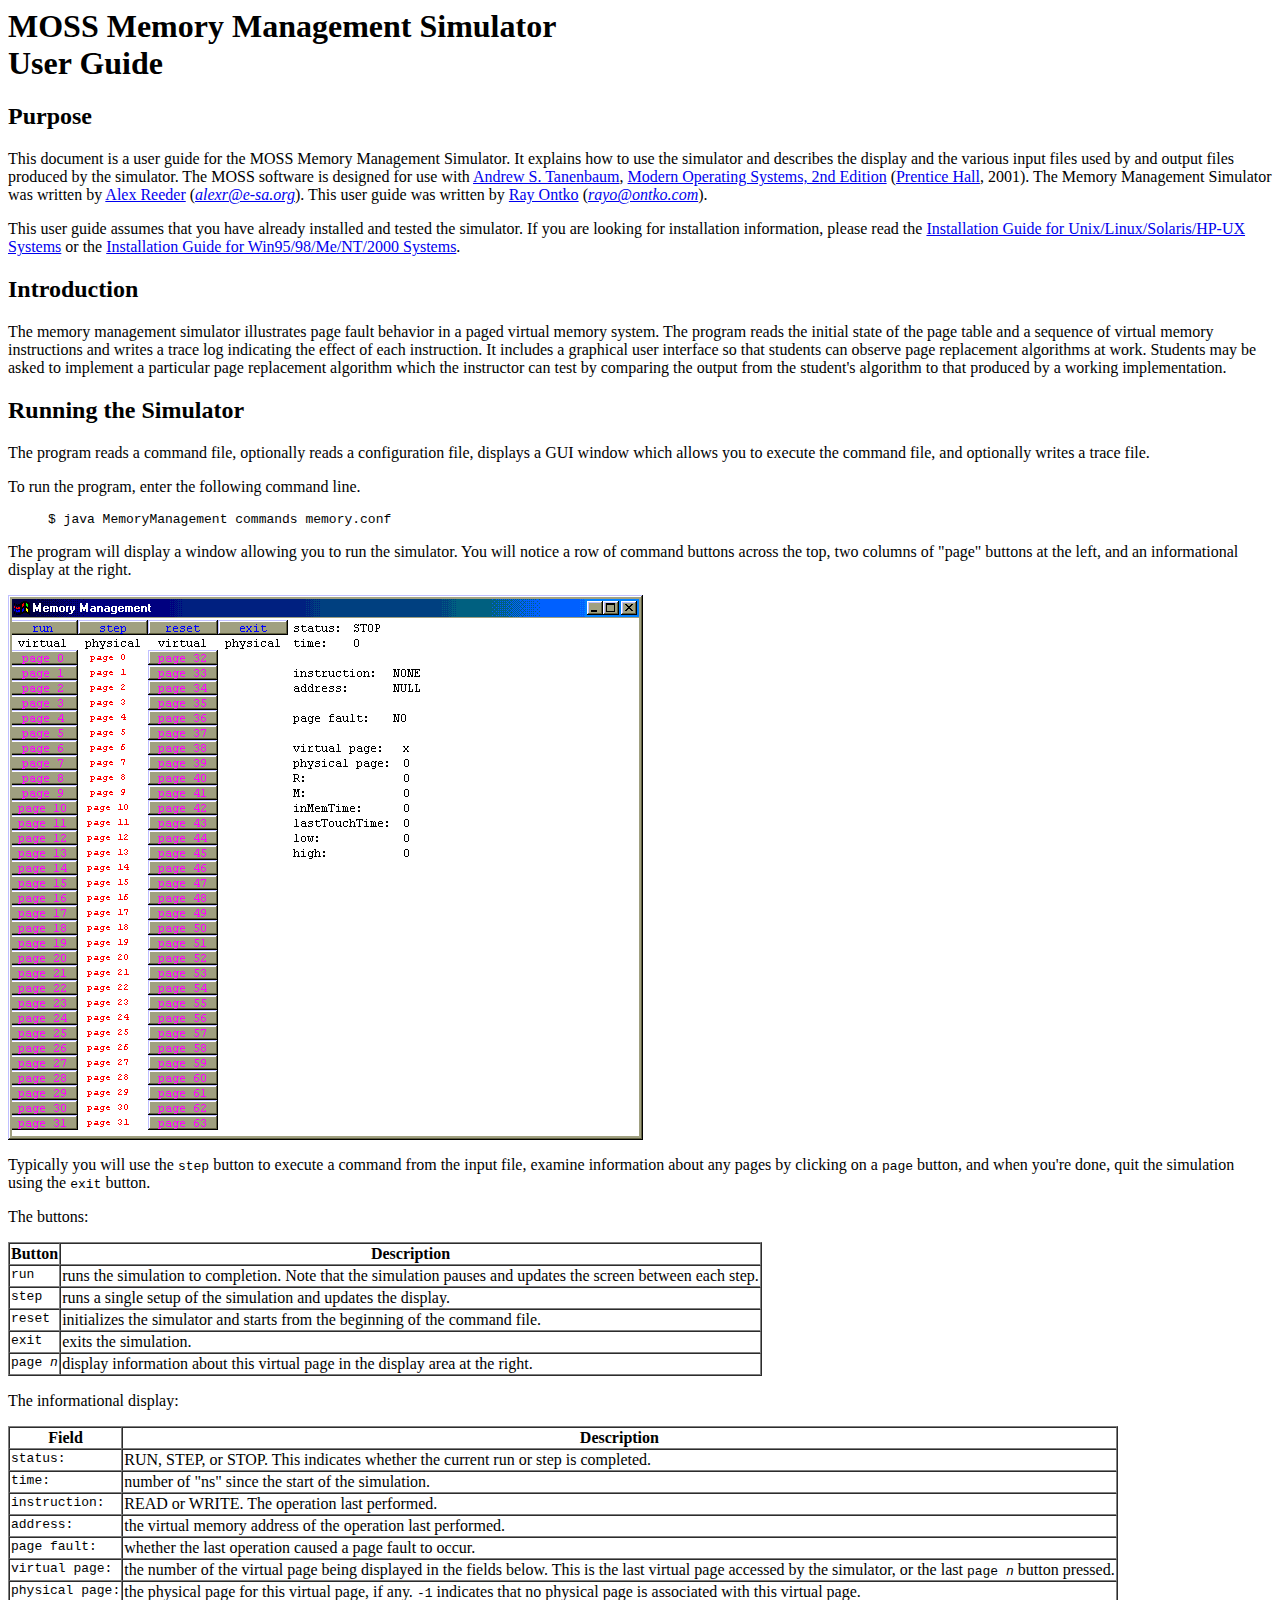
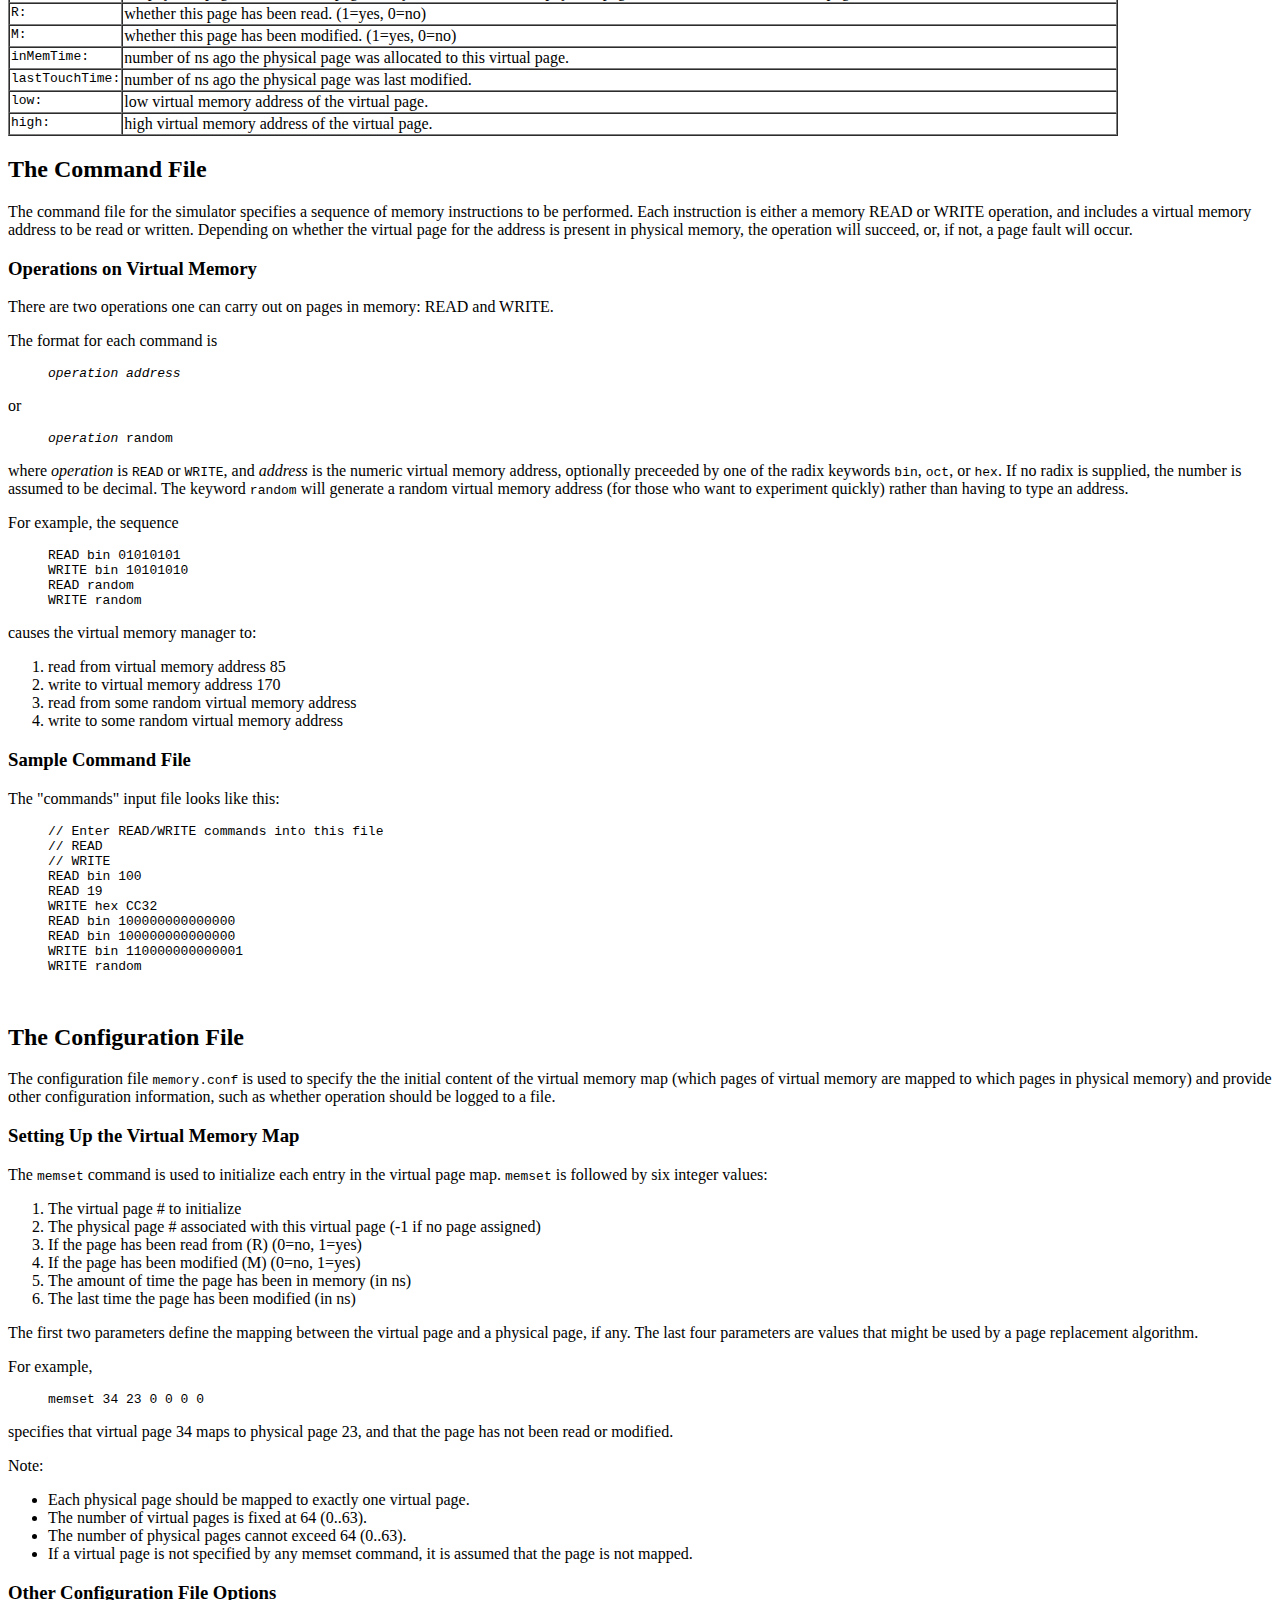
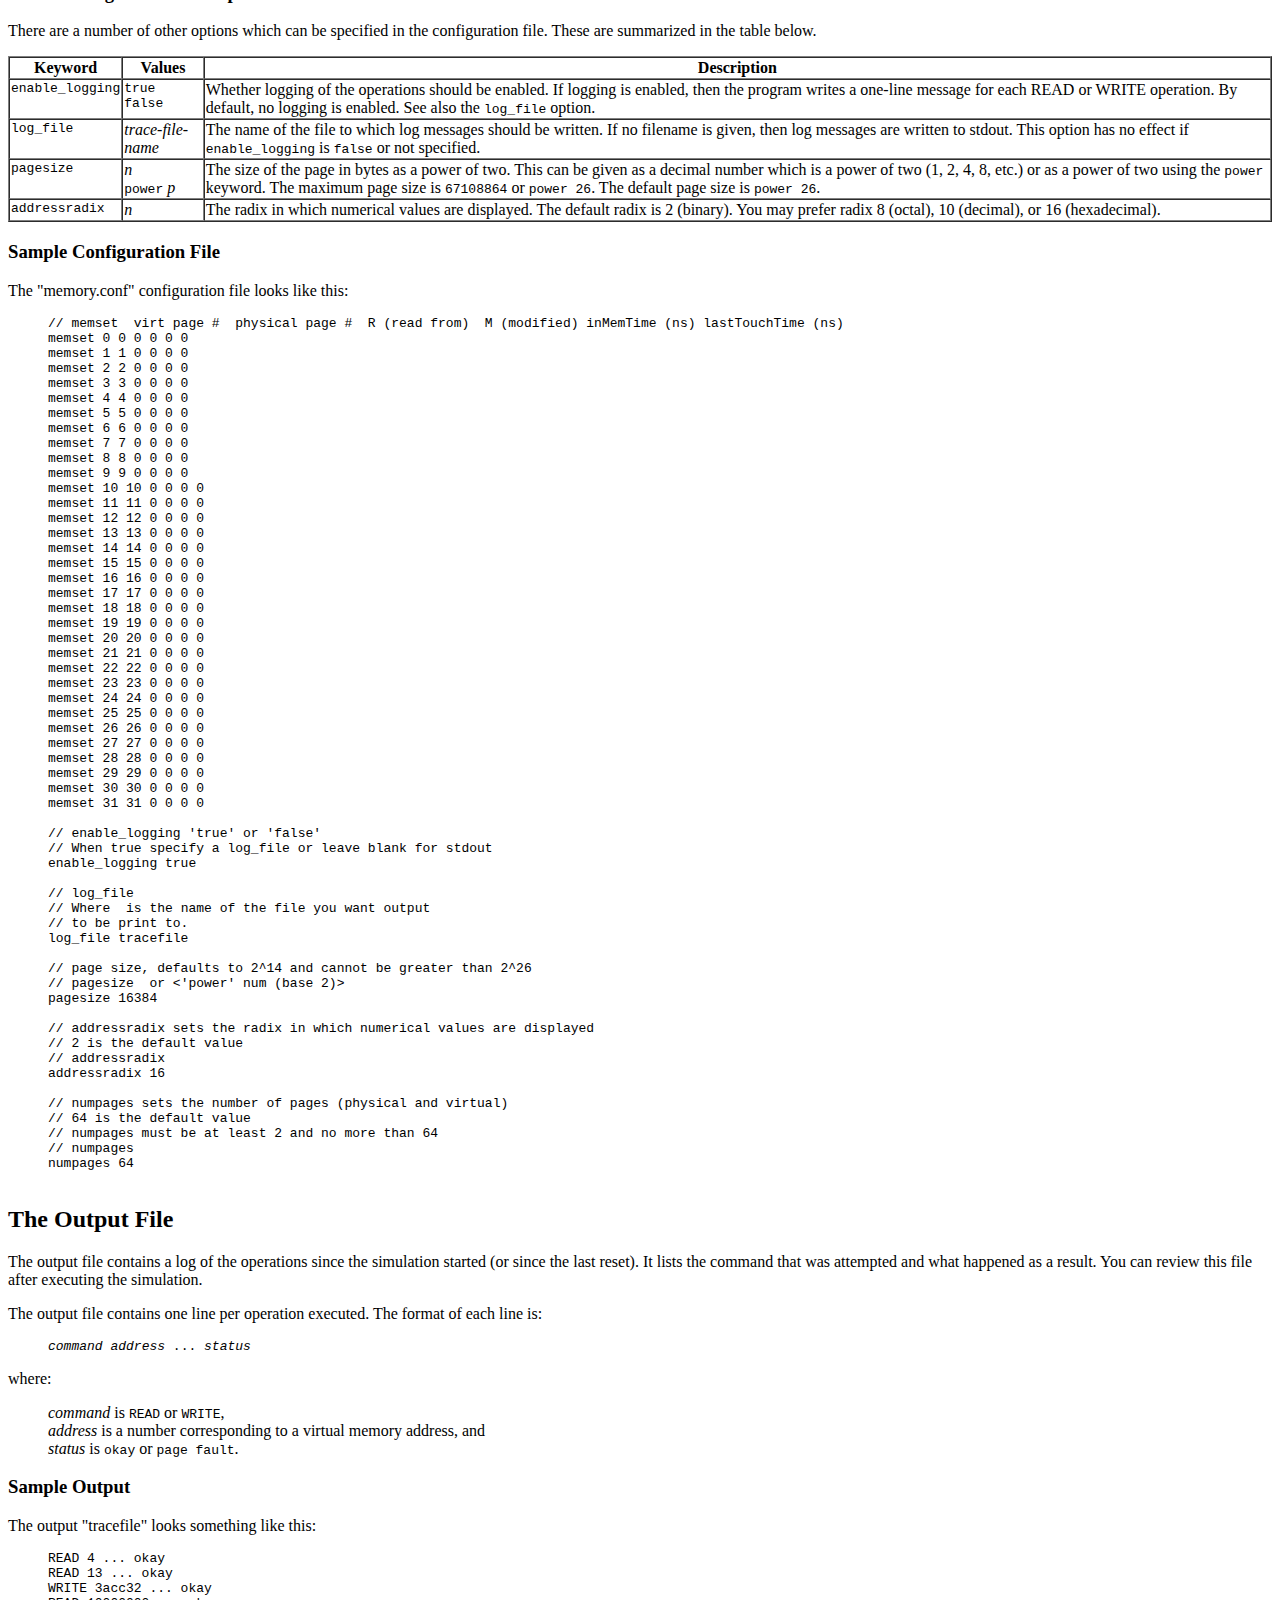
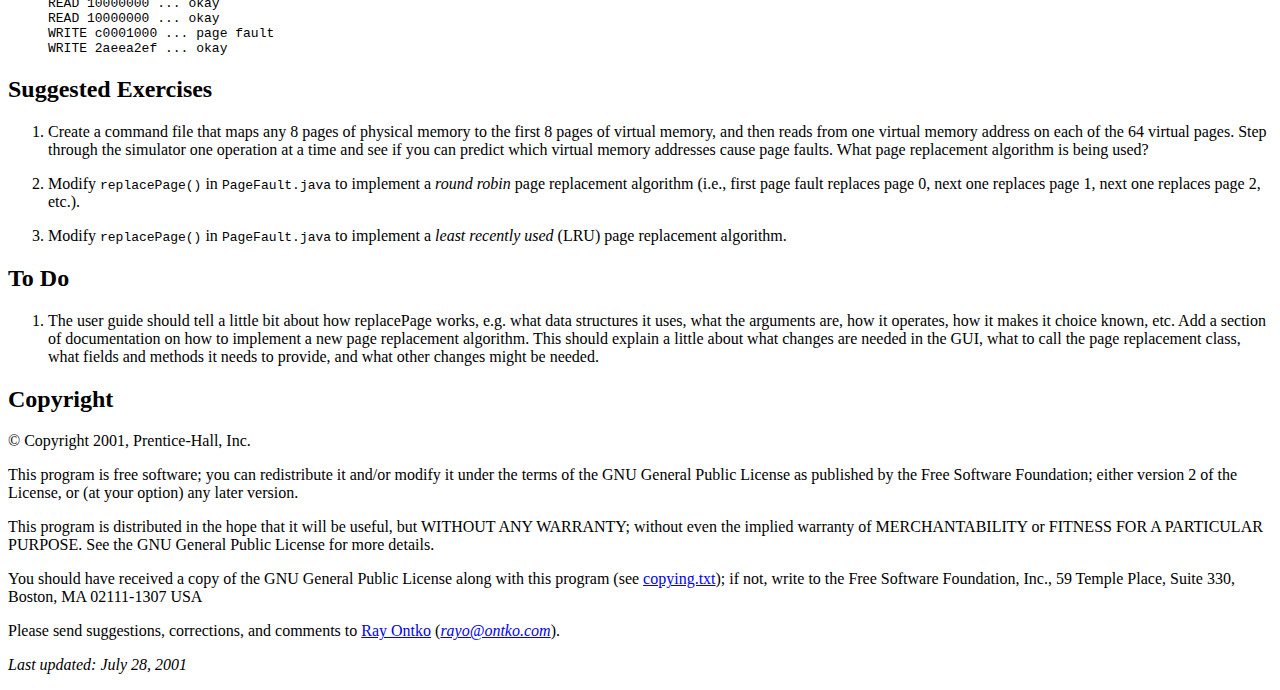
<file: Lab 5/user_guide.html>
<html>
<head>
<title>Moss | Memory Management Simulator | User Guide</title>
</head>
<body bgcolor="#ffffff">
<h1>
MOSS
Memory Management Simulator
<br>User Guide</h1>

<h2>Purpose</h2>

<p>
This document is a user guide for the MOSS
Memory Management Simulator.  It explains how to use the simulator and
describes the display and the various input files used by and output files
produced by the simulator.  The MOSS software
is designed for use with 
<a href="http://www.cs.vu.nl/~ast/">Andrew S. Tanenbaum</a>, 
<a href="http://vig.prenhall.com/catalog/academic/product/1,4096,0130313580,00.html">Modern Operating Systems, 2nd Edition</a> 
(<a href="http://www.prenhall.com/">Prentice Hall</a>, 2001).  
The Memory Management Simulator was written by 
<a href="http://www.cs.earlham.edu/~odo/">Alex Reeder</a>
(<a href="mailto:alexr@e-sa.org"><i>alexr@e-sa.org</i></a>).  
This user guide was written by 
<a href="http://www.ontko.com/~rayo/">Ray Ontko</a>
(<a href="mailto:rayo@ontko.com"><i>rayo@ontko.com</i></a>).
<p>
This user guide assumes that you have already installed and tested
the simulator.  If you are looking for installation information,
please read the 
<a href="install_unix.html">Installation Guide for 
Unix/Linux/Solaris/HP-UX Systems</a> or the 
<a href="install_windows.html">Installation Guide for 
Win95/98/Me/NT/2000 Systems</a>.
</p>

<h2>Introduction</h2>
<p>
The memory management simulator illustrates page fault behavior 
in a paged virtual memory system. The program reads the initial 
state of the page table and a sequence of virtual memory 
instructions and writes a trace log indicating the effect of each 
instruction. It includes a graphical user interface so that 
students can observe page replacement algorithms at work. Students 
may be asked to implement a particular page replacement algorithm 
which the instructor can test by comparing the output from the 
student's algorithm to that produced by a working implementation. 

</p>

<h2>Running the Simulator</h2>

<p>
The program reads a command file, optionally reads 
a configuration file, displays a GUI window which
allows you to execute the command file, and optionally 
writes a trace file. 
<p>
To run the program, enter the following command line.

<blockquote><pre>
$ java MemoryManagement commands memory.conf
</pre></blockquote>

<p>
The program will display a window allowing you to run the
simulator.  You will notice a row of command buttons across
the top, two columns of "page" buttons at the left, and an
informational display at the right.  
</p>
<IMG SRC="user_guide_1.gif">
<p>
Typically you will
use the <tt>step</tt> button to execute a command from the 
input file, examine information about any pages by clicking
on a <tt>page</tt> button, and when you're done, quit the
simulation using the <tt>exit</tt> button.

<p>
The buttons:
</p>
<table border="1" cellspacing="0">
<tr><th>Button
<th>Description</th>
<tr><td valign="top"><tt>run</tt>
<td valign="top">runs the simulation to completion.  Note that the simulation
pauses and updates the screen between each step.
<tr><td valign="top"><tt>step</tt>
<td valign="top">runs a single setup of the simulation and updates the display.
<tr><td valign="top"><tt>reset</tt>
<td valign="top">initializes the simulator and starts from the beginning of
the command file.
<tr><td valign="top"><tt>exit</tt>
<td valign="top">exits the simulation.
<tr><td valign="top"><tt>page <i>n</i></tt>
<td valign="top">display information about this virtual page in the display
area at the right.
</table>

<p>
The informational display:
</p>
<table border="1" cellspacing="0">
<tr><th>Field
<th>Description</th>
<tr><td valign="top"><tt>status:</tt>
<td valign="top">RUN, STEP, or STOP.  This indicates whether the current 
run or step is completed.
<tr><td valign="top"><tt>time:</tt>
<td valign="top">number of "ns" since the start of the simulation.
<tr><td valign="top"><tt>instruction:</tt>
<td valign="top">READ or WRITE.  The operation last performed.
<tr><td valign="top"><tt>address:</tt>
<td valign="top">the virtual memory address of the operation last performed.
<tr><td valign="top"><tt>page fault:</tt>
<td valign="top">whether the last operation caused a page fault to occur.
<tr><td valign="top"><tt>virtual page:</tt>
<td valign="top">the number of the virtual page being displayed in the 
fields below.  This is the last virtual page accessed by the simulator,
or the last <tt>page <i>n</i></tt> button pressed.
<tr><td valign="top"><tt>physical page:</tt>
<td valign="top">the physical page for this virtual page, if any.  <tt>-1</tt>
indicates that no physical page is associated with this virtual page.
<tr><td valign="top"><tt>R:</tt>
<td valign="top">whether this page has been read. (1=yes, 0=no)
<tr><td valign="top"><tt>M:</tt>
<td valign="top">whether this page has been modified. (1=yes, 0=no)
<tr><td valign="top"><tt>inMemTime:</tt>
<td valign="top">number of ns ago the physical page was allocated to this virtual
page.
<tr><td valign="top"><tt>lastTouchTime:</tt>
<td valign="top">number of ns ago the physical page was last modified.
<tr><td valign="top"><tt>low:</tt>
<td valign="top">low virtual memory address of the virtual page.
<tr><td valign="top"><tt>high:</tt>
<td valign="top">high virtual memory address of the virtual page.
</table>

<h2>The Command File</h2>

<p>
The command file for the simulator specifies a sequence
of memory instructions to be performed.  Each instruction
is either a memory READ or WRITE operation, and includes
a virtual memory address to be read or written.  Depending on whether
the virtual page for the address is present in physical
memory, the operation will succeed, or, if not, a page fault 
will occur.

<h3>Operations on Virtual Memory</h3>

<p>
There are two operations one can carry out on pages in memory: 
READ and WRITE.
<p>
The format for each command is 
<blockquote><pre>
<i>operation</i> <i>address</i>
</pre></blockquote>
or
<blockquote><pre>
<i>operation</i> random
</pre></blockquote>
where <i>operation</i> is <tt>READ</tt> or <tt>WRITE</tt>,
and <i>address</i> is the numeric virtual memory address, optionally
preceeded by one of the radix keywords <tt>bin</tt>, <tt>oct</tt>,
or <tt>hex</tt>.  If no radix is supplied, the number is assumed
to be decimal.
The keyword <tt>random</tt> will generate a random virtual 
memory address 
(for those who want to experiment quickly) 
rather than having to type an address.

<p>
For example, the sequence

<blockquote><pre>
READ bin 01010101
WRITE bin 10101010
READ random
WRITE random
</pre></blockquote>

causes the virtual memory manager to:

<ol>
<li>read from virtual memory address 85
<li>write to virtual memory address 170
<li>read from some random virtual memory address
<li>write to some random virtual memory address
</ol>

<h3>Sample Command File</h3>
<p>
The "commands" input file looks like this:

<blockquote><pre>
// Enter READ/WRITE commands into this file
// READ <OPTIONAL number type: bin/hex/oct> <virtual memory address or random>
// WRITE <OPTIONAL number type: bin/hex/oct> <virtual memory address or random>
READ bin 100
READ 19
WRITE hex CC32
READ bin 100000000000000
READ bin 100000000000000
WRITE bin 110000000000001
WRITE random


</pre></blockquote>

<h2>The Configuration File</h2>

The configuration file <tt>memory.conf</tt> is used to specify the 
the initial content of the virtual memory map 
(which pages of virtual
memory are mapped to which pages in physical memory)
and provide other configuration information, such
as whether operation should be logged to a file.

<h3>Setting Up the Virtual Memory Map</h3>
<p>
The <tt>memset</tt> command is used to initialize each 
entry in the virtual page map.
<tt>memset</tt> is followed by six integer values:

<ol>
<li>The virtual page # to initialize
<li>The physical page # associated with this virtual page 
(-1 if no page assigned)
<li>If the page has been read from (R) (0=no, 1=yes)
<li>If the page has been modified (M) (0=no, 1=yes)
<li>The amount of time the page has been in memory (in ns)
<li>The last time the page has been modified (in ns)
</ol>
The first two parameters define the mapping between
the virtual page and a physical page, if any.
The last four parameters are values that might be used
by a page replacement algorithm.
<p>
For example,

<blockquote><pre>
memset 34 23 0 0 0 0
</pre></blockquote>

specifies that virtual page 34 maps to physical page 23, 
and that the page has not been read or modified.
<p>
Note:
<ul>
<li>Each physical page should be mapped to exactly one virtual page.
<li>The number of virtual pages is fixed at 64 (0..63).
<li>The number of physical pages cannot exceed 64 (0..63).
<li>If a virtual page is not specified by any memset command,
it is assumed that the page is not mapped.
</ul>

<h3>Other Configuration File Options</h3>

<p>There are a number of other options which can 
be specified in the configuration file.  These are
summarized in the table below.
</p>

<table border="1" cellspacing="0">
<tr><th>Keyword<th>Values<th>Description
<tr><td valign="top"><tt>enable_logging</tt><td valign="top"><tt>true</tt><br><tt>false</tt>
<td valign="top">Whether logging of the operations should be enabled.  If logging
is enabled, then the program writes a one-line message for each 
READ or WRITE operation.  By default, no logging is enabled.
See also the <tt>log_file</tt> option.

<tr><td valign="top"><tt>log_file</tt>
<td valign="top"><i>trace-file-name</i>
<td valign="top">The name of the file to which log messages should be written.
If no filename is given, then log messages are written to stdout.
This option has no effect if <tt>enable_logging</tt> is <tt>false</tt>
or not specified.

<tr><td valign="top"><tt>pagesize</tt><td valign="top"><i>n</i><br>
<tt>power</tt> <i>p</i>
<td valign="top">The size of the page in bytes as a power of two.  
This can be given as a decimal number which is a 
power of two (1, 2, 4, 8, etc.) or as a power of two using
the <tt>power</tt> keyword. The maximum page size is 
<tt>67108864</tt> or <tt>power 26</tt>.  The default
page size is <tt>power 26</tt>.

<tr><td valign="top"><tt>addressradix</tt><td valign="top"><i>n</i>
<td valign="top">The radix in which numerical values are displayed.
The default radix is 2 (binary).  You may prefer radix
8 (octal), 10 (decimal), or 16 (hexadecimal).
</table>

<h3>Sample Configuration File</h3>
<p>
The "memory.conf" configuration file looks like this:

<blockquote><pre>
// memset  virt page #  physical page #  R (read from)  M (modified) inMemTime (ns) lastTouchTime (ns)
memset 0 0 0 0 0 0      
memset 1 1 0 0 0 0      
memset 2 2 0 0 0 0      
memset 3 3 0 0 0 0      
memset 4 4 0 0 0 0      
memset 5 5 0 0 0 0      
memset 6 6 0 0 0 0      
memset 7 7 0 0 0 0      
memset 8 8 0 0 0 0      
memset 9 9 0 0 0 0      
memset 10 10 0 0 0 0            
memset 11 11 0 0 0 0            
memset 12 12 0 0 0 0            
memset 13 13 0 0 0 0            
memset 14 14 0 0 0 0            
memset 15 15 0 0 0 0            
memset 16 16 0 0 0 0            
memset 17 17 0 0 0 0            
memset 18 18 0 0 0 0            
memset 19 19 0 0 0 0            
memset 20 20 0 0 0 0            
memset 21 21 0 0 0 0            
memset 22 22 0 0 0 0            
memset 23 23 0 0 0 0            
memset 24 24 0 0 0 0            
memset 25 25 0 0 0 0            
memset 26 26 0 0 0 0            
memset 27 27 0 0 0 0            
memset 28 28 0 0 0 0            
memset 29 29 0 0 0 0            
memset 30 30 0 0 0 0            
memset 31 31 0 0 0 0            

// enable_logging 'true' or 'false'
// When true specify a log_file or leave blank for stdout
enable_logging true

// log_file <FILENAME>
// Where <FILENAME> is the name of the file you want output
// to be print to.
log_file tracefile

// page size, defaults to 2^14 and cannot be greater than 2^26
// pagesize <single page size (base 10)> or <'power' num (base 2)>
pagesize 16384

// addressradix sets the radix in which numerical values are displayed
// 2 is the default value
// addressradix <radix>
addressradix 16

// numpages sets the number of pages (physical and virtual)
// 64 is the default value
// numpages must be at least 2 and no more than 64
// numpages <num>
numpages 64

</pre></blockquote>

<h2>The Output File</h2>

<p>
The output file contains a log of the operations
since the simulation started (or since the last reset).
It lists the command that was attempted and what happened
as a result.  You can review this file after executing
the simulation.
<p>
The output file contains one line per operation
executed.  The format of each line is:
<blockquote><pre>
<i>command</i> <i>address</i> ... <i>status</i>
</pre></blockquote>
where:
<ul type="none">
<li><i>command</i> is <tt>READ</tt> or <tt>WRITE</tt>,
<li><i>address</i> is a number corresponding to a virtual memory address, and 
<li><i>status</i> is <tt>okay</tt> or <tt>page fault</tt>.
</ul>

<h3>Sample Output</h3>
The output "tracefile" looks something like this:

<blockquote><pre>
READ 4 ... okay
READ 13 ... okay
WRITE 3acc32 ... okay
READ 10000000 ... okay
READ 10000000 ... okay
WRITE c0001000 ... page fault
WRITE 2aeea2ef ... okay
</pre></blockquote>


<h2>Suggested Exercises</h2>

<ol>
<li>Create a command file that maps any 8 pages of physical memory to 
the first 8 pages of virtual memory, and then reads from one virtual
memory address on each 
of the 64 virtual pages.  Step through
the simulator one operation at a time and see if you can predict
which virtual memory addresses cause page faults.  What page replacement 
algorithm is being used?
<p><!-- --></p>
<li>Modify <tt>replacePage()</tt> in 
<tt>PageFault.java</tt> to implement a <em>round robin</em>
page replacement algorithm
(i.e., first page fault
replaces page 0, next one replaces page 1, next one replaces page 2, 
etc.).
<p><!-- --></p>
<li>Modify <tt>replacePage()</tt> in 
<tt>PageFault.java</tt> to implement a <em>least recently used</em>
(LRU) page replacement algorithm.
<p><!-- --></p>
</ol>

<h2>To Do</h2>
<ol>
<li>
The user guide should tell a little bit about how replacePage works, e.g.
what data structures it uses, what the arguments are,
how it operates, how it makes it choice known, etc.
Add a section of documentation on how to implement a new 
page replacement algorithm.  This should explain a little about
what changes are needed in the GUI, what to call the page replacement
class, what fields and methods it needs to provide, and what
other changes might be needed.  
</ol>

<h2>Copyright</h2>

&copy; Copyright 2001, Prentice-Hall, Inc.
<p>
This program is free software; you can redistribute it and/or modify
it under the terms of the GNU General Public License as published by
the Free Software Foundation; either version 2 of the License, or
(at your option) any later version.
<p>
This program is distributed in the hope that it will be useful,
but WITHOUT ANY WARRANTY; without even the implied warranty of
MERCHANTABILITY or FITNESS FOR A PARTICULAR PURPOSE.  See the
GNU General Public License for more details.
<p>
You should have received a copy of the GNU General Public License
along with this program (see <a href="copying.txt">copying.txt</a>); 
if not, write to the Free Software
Foundation, Inc., 59 Temple Place, Suite 330, Boston, MA  02111-1307  USA
<p>

Please send suggestions, corrections, and comments to
<a href="http://www.ontko.com/~rayo/">Ray Ontko</a> 
(<a href="mailto:rayo@ontko.com"><i>rayo@ontko.com</i></a>).
<p>
<i>Last updated: July 28, 2001</i>
</body>
</html>
</file>
